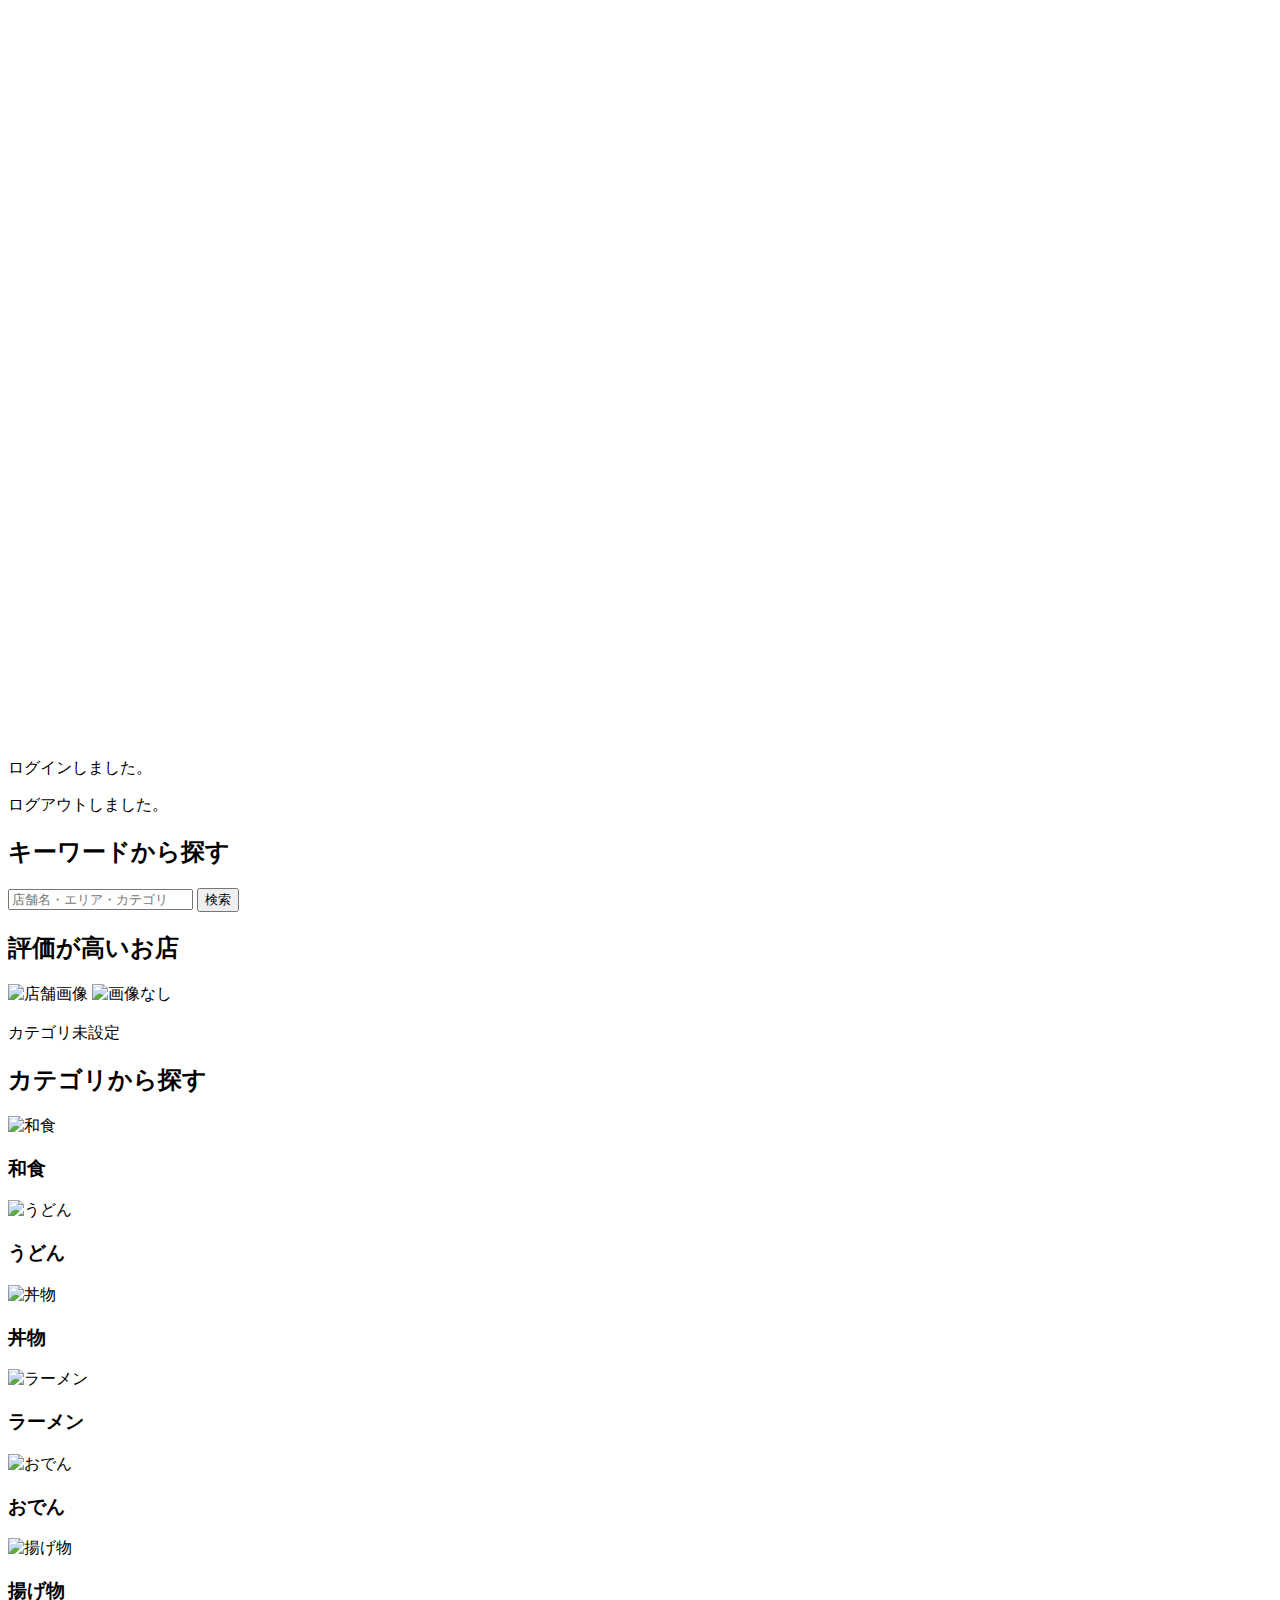
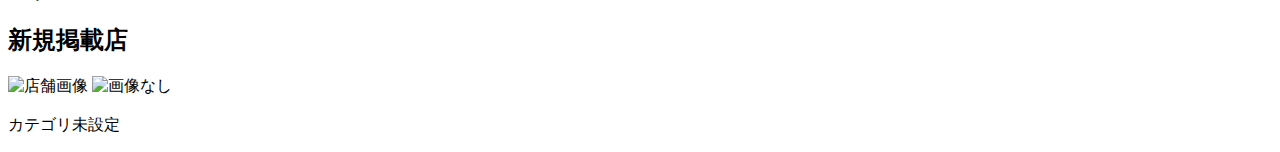
<file: springboot-tabelog-kadai/src/main/resources/templates/index.html>
<!DOCTYPE html>
<html xmlns:th="https://www.thymeleaf.org" xmlns:sec="http://www.thymeleaf.org/extras/spring-security">
    <head>
        <div th:replace="~{fragment :: meta}"></div>

        <div th:replace="~{fragment :: styles}"></div>

        <!-- Google Fonts -->
        <link href="https://fonts.googleapis.com/css2?family=Noto+Serif+JP:wght@400;600&display=swap" rel="stylesheet">

        <!-- Swiper -->
        <link rel="stylesheet" href="https://cdn.jsdelivr.net/npm/swiper@8/swiper-bundle.min.css">

        <title>NAGOYAMESHI</title>
    </head>
    <body>
        <div class="nagoyameshi-wrapper">
            <div th:replace="~{fragment :: header}"></div>

            <main>
                <div>
                    <div class="swiper nagoyameshi-swiper">
                        <div class="swiper-wrapper">
                            <div class="swiper-slide"><img th:src="@{/images/main1.jpg}"></div>
                            <div class="swiper-slide"><img th:src="@{/images/main2.jpg}"></div>
                            <div class="swiper-slide"><img th:src="@{/images/main3.jpg}"></div>
                            <div class="d-flex align-items-center nagoyameshi-overlay-background">
                                <div class="container nagoyameshi-container nagoyameshi-overlay-text">
                                    <h1 class="text-white nagoyameshi-catchphrase-heading">名古屋の“おいしい”を<br>もっと身近に。</h1>
                                    <p class="text-white nagoyameshi-catchphrase-paragraph">ここでしか味わえない、<br>名古屋のB級グルメを紹介します</p>
                                </div>
                            </div>
                        </div>
                    </div>
                </div>

                <div th:if="${param.loggedIn}" class="container nagoyameshi-container my-3">
                    <div class="alert alert-info">
                        <p class="mb-0">ログインしました。</p>
                    </div>
                </div>

                <div th:if="${param.loggedOut}" class="container nagoyameshi-container my-3">
                    <div class="alert alert-info">
                        <p class="mb-0">ログアウトしました。</p>
                    </div>
                </div>

                <div th:if="${successMessage}" class="container nagoyameshi-container my-3">
                    <div class="alert alert-info">
                        <span th:text="${successMessage}"></span>
                    </div>
                </div>

                <div th:if="${errorMessage}" class="container nagoyameshi-container my-3">
                    <div class="alert alert-danger">
                        <span th:text="${errorMessage}"></span>
                    </div>
                </div>

                <div class="bg-light mb-4 py-4">
                    <div class="container nagoyameshi-container">
                        <h2 class="mb-3">キーワードから探す</h2>
                        <form method="get" th:action="@{/restaurants}" class="nagoyameshi-user-search-box">
                            <div class="input-group">
                                <input type="text" class="form-control" placeholder="店舗名・エリア・カテゴリ" name="keyword">
                                <button type="submit" class="btn text-white shadow-sm nagoyameshi-btn">検索</button>
                            </div>
                        </form>
                    </div>
                </div>

                <div class="container nagoyameshi-container">
                    <h2 class="mb-3">評価が高いお店</h2>
                    <div class="row row-cols-xl-6 row-cols-md-3 row-cols-2 g-3 mb-5">
                        <div th:each="highlyRatedRestaurant : ${highlyRatedRestaurants}" class="col">
                            <a th:href="@{/restaurants/__${highlyRatedRestaurant.id}__}" class="link-dark nagoyameshi-card-link">
                                <div class="card h-100">
                                    <img th:unless="${highlyRatedRestaurant.image == null}" th:src="@{/storage/__${highlyRatedRestaurant.image}__}" class="card-img-top nagoyameshi-vertical-card-image" alt="店舗画像">
                                    <img th:if="${highlyRatedRestaurant.image == null}" th:src="@{/images/no_image.jpg}" class="card-img-top nagoyameshi-vertical-card-image" alt="画像なし">

                                    <div class="card-body">
                                        <h3 class="card-title" th:text="${highlyRatedRestaurant.name}"></h3>
                                        <div class="text-muted small mb-1">
                                            <th:block th:unless="${highlyRatedRestaurant.categoriesRestaurants.isEmpty()}">
                                                <th:block th:each="categoryRestaurant, stat : ${highlyRatedRestaurant.categoriesRestaurants}">
                                                    <div class="d-inline-block">
                                                        <span th:if="${stat.first}" th:text="${categoryRestaurant.category.name}"></span><span th:unless="${stat.first}" th:text="${' ' + categoryRestaurant.category.name}"></span>
                                                    </div>
                                                </th:block>
                                            </th:block>
                                            <span th:if="${highlyRatedRestaurant.categoriesRestaurants.isEmpty()}">カテゴリ未設定</span>
                                        </div>
                                        <p class="card-text">
                                            <th:block th:with="roundedScore=${T(java.lang.Math).round(highlyRatedRestaurant.getAverageScore() * 2.0)}">
                                                <span class="nagoyameshi-star-rating me-1" th:data-rate="${#numbers.formatDecimal(roundedScore / 2.0, 1, 'COMMA', 1, 'POINT')}"></span>
                                            </th:block>
                                            <span th:text="${#numbers.formatDecimal(highlyRatedRestaurant.getAverageScore(), 1, 'COMMA', 2, 'POINT')}"></span>
                                        </p>
                                    </div>
                                </div>
                            </a>
                        </div>
                    </div>

                    <h2 class="mb-3">カテゴリから探す</h2>
                    <div class="row row-cols-xl-6 row-cols-md-3 row-cols-2 g-3 mb-3">
                        <div class="col">
                            <a th:href="@{/restaurants(categoryId = ${washoku.id})}" class="nagoyameshi-card-link">
                                <div class="card text-white">
                                    <img th:src="@{/images/washoku.jpg}" class="card-img nagoyameshi-vertical-card-image" alt="和食">
                                    <div class="card-img-overlay d-flex justify-content-center align-items-center nagoyameshi-overlay-background">
                                        <h3 class="card-title nagoyameshi-category-name">和食</h3>
                                    </div>
                                </div>
                            </a>
                        </div>

                        <div class="col">
                            <a th:href="@{/restaurants(categoryId = ${udon.id})}" class="nagoyameshi-card-link">
                                <div class="card text-white">
                                    <img th:src="@{/images/udon.jpg}" class="card-img nagoyameshi-vertical-card-image" alt="うどん">
                                    <div class="card-img-overlay d-flex justify-content-center align-items-center nagoyameshi-overlay-background">
                                        <h3 class="card-title nagoyameshi-category-name">うどん</h3>
                                    </div>
                                </div>
                            </a>
                        </div>

                        <div class="col">
                            <a th:href="@{/restaurants(categoryId = ${don.id})}" class="nagoyameshi-card-link">
                                <div class="card text-white">
                                    <img th:src="@{/images/don.jpg}" class="card-img nagoyameshi-vertical-card-image" alt="丼物">
                                    <div class="card-img-overlay d-flex justify-content-center align-items-center nagoyameshi-overlay-background">
                                        <h3 class="card-title nagoyameshi-category-name">丼物</h3>
                                    </div>
                                </div>
                            </a>
                        </div>

                        <div class="col">
                            <a th:href="@{/restaurants(categoryId = ${ramen.id})}" class="nagoyameshi-card-link">
                                <div class="card text-white">
                                    <img th:src="@{/images/ramen.jpg}" class="card-img nagoyameshi-vertical-card-image" alt="ラーメン">
                                    <div class="card-img-overlay d-flex justify-content-center align-items-center nagoyameshi-overlay-background">
                                        <h3 class="card-title nagoyameshi-category-name">ラーメン</h3>
                                    </div>
                                </div>
                            </a>
                        </div>

                        <div class="col">
                            <a th:href="@{/restaurants(categoryId = ${oden.id})}" class="nagoyameshi-card-link">
                                <div class="card text-white">
                                    <img th:src="@{/images/oden.jpg}" class="card-img nagoyameshi-vertical-card-image" alt="おでん">
                                    <div class="card-img-overlay d-flex justify-content-center align-items-center nagoyameshi-overlay-background">
                                        <h3 class="card-title nagoyameshi-category-name">おでん</h3>
                                    </div>
                                </div>
                            </a>
                        </div>

                        <div class="col">
                            <a th:href="@{/restaurants(categoryId = ${fried.id})}" class="nagoyameshi-card-link">
                                <div class="card text-white">
                                    <img th:src="@{/images/fried.jpg}" class="card-img nagoyameshi-vertical-card-image" alt="揚げ物">
                                    <div class="card-img-overlay d-flex justify-content-center align-items-center nagoyameshi-overlay-background">
                                        <h3 class="card-title nagoyameshi-category-name">揚げ物</h3>
                                    </div>
                                </div>
                            </a>
                        </div>
                    </div>
                    <div class="mb-5">
                        <th:block th:each="category : ${categories}">
                            <th:block th:if="${!(category.name == '和食' || category.name == 'うどん' || category.name == '丼物' || category.name == 'ラーメン' || category.name == 'おでん' || category.name == '揚げ物')}">
                                <a th:href="@{/restaurants(categoryId = ${category.id})}" class="btn btn-outline-secondary btn-sm me-1 mb-2" th:text="${category.name}"></a>
                            </th:block>
                        </th:block>
                    </div>

                    <h2 class="mb-3">新規掲載店</h2>
                    <div class="row row-cols-xl-6 row-cols-md-3 row-cols-2 g-3 mb-5">
                        <div th:each="newRestaurant : ${newRestaurants}" class="col">
                            <a th:href="@{/restaurants/__${newRestaurant.id}__}" class="link-dark nagoyameshi-card-link">
                                <div class="card h-100">
                                    <img th:unless="${newRestaurant.image == null}" th:src="@{/storage/__${newRestaurant.image}__}" class="card-img-top nagoyameshi-vertical-card-image" alt="店舗画像">
                                    <img th:if="${newRestaurant.image == null}" th:src="@{/images/no_image.jpg}" class="card-img-top nagoyameshi-vertical-card-image" alt="画像なし">

                                    <div class="card-body">
                                        <h3 class="card-title" th:text="${newRestaurant.name}"></h3>
                                        <div class="text-muted small mb-1">
                                            <th:block th:unless="${newRestaurant.categoriesRestaurants.isEmpty()}">
                                                <th:block th:each="categoryRestaurant, stat : ${newRestaurant.categoriesRestaurants}">
                                                    <div class="d-inline-block">
                                                        <span th:if="${stat.first}" th:text="${categoryRestaurant.category.name}"></span><span th:unless="${stat.first}" th:text="${' ' + categoryRestaurant.category.name}"></span>
                                                    </div>
                                                </th:block>
                                            </th:block>
                                            <span th:if="${newRestaurant.categoriesRestaurants.isEmpty()}">カテゴリ未設定</span>
                                        </div>
                                        <p class="card-text" th:text="${#strings.abbreviate(newRestaurant.description, 20)}"></p>
                                    </div>
                                </div>
                            </a>
                        </div>
                    </div>
                </div>
            </main>

            <div th:replace="~{fragment :: footer}"></div>
        </div>

        <div th:replace="~{fragment :: scripts}"></div>

        <!-- Swiper -->
        <script src="https://cdn.jsdelivr.net/npm/swiper@8/swiper-bundle.min.js"></script>
        <script th:src="@{/js/carousel.js}"></script>
    </body>
</html>
</file>
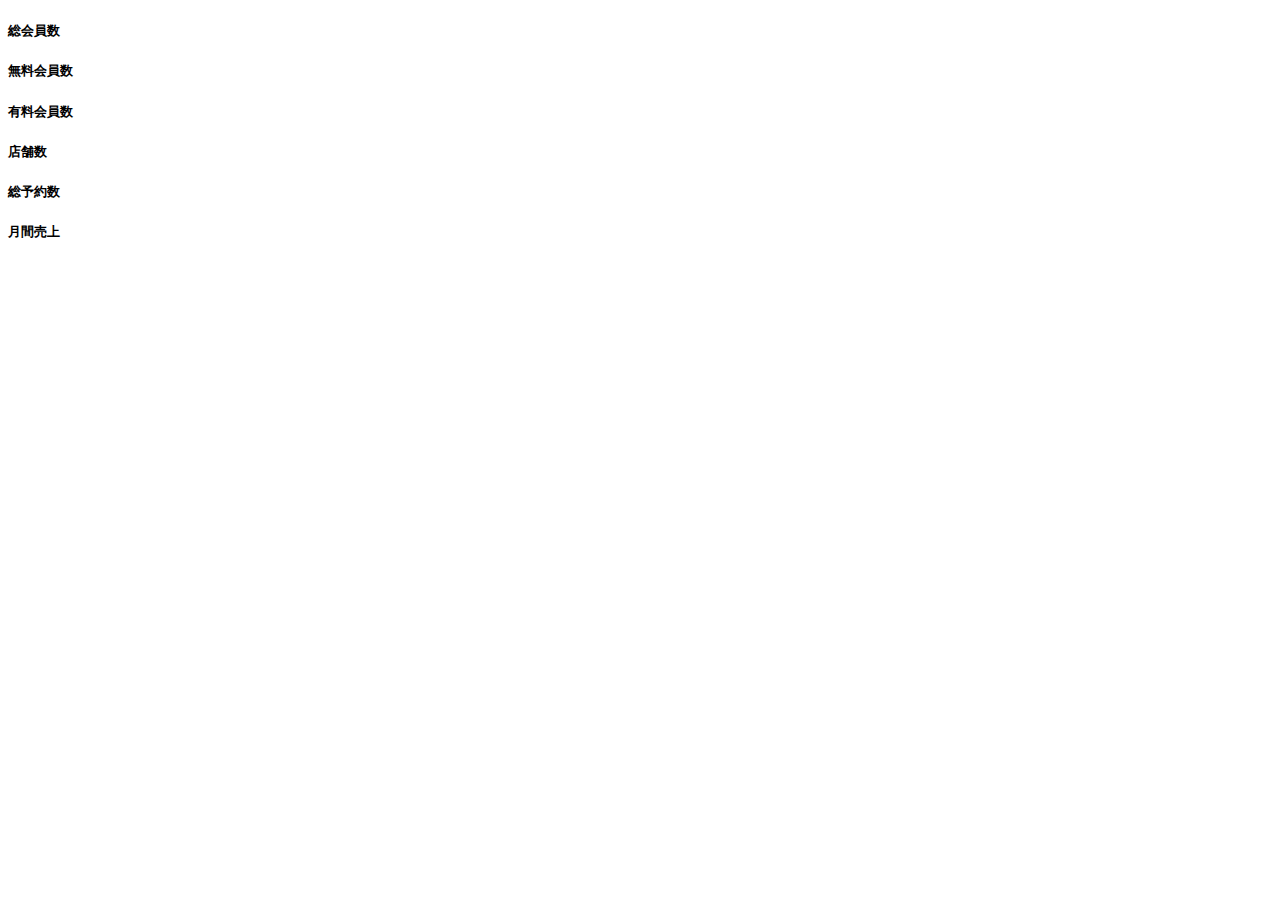
<file: springboot-tabelog-kadai/src/main/resources/templates/admin/index.html>
<!DOCTYPE html>
<html xmlns:th="https://www.thymeleaf.org" xmlns:sec="http://www.thymeleaf.org/extras/spring-security">
    <head>
        <div th:replace="~{fragment :: meta}"></div>

        <div th:replace="~{fragment :: styles}"></div>

        <title>NAGOYAMESHI</title>
    </head>
    <body>
        <div class="nagoyameshi-wrapper">
            <div th:replace="~{fragment :: header}"></div>

            <main>
                <div class="container py-4 nagoyameshi-container">
                    <div class="row justify-content-center">
                        <div th:replace="~{fragment :: sidebar}"></div>

                        <div class="col container">
                            <div class="row justify-content-center">
                                <div class="col-xxl-9 col-xl-10 col-lg-11">
                                    <div class="row row-cols-md-3 row-cols-2 g-3 mb-5">
                                        <div class="col">
                                            <div class="card bg-light">
                                                <div class="card-body text-center">
                                                    <h5 class="card-title">総会員数</h5>
                                                    <p class="card-text" th:text="${totalMembers + '名'}"></p>
                                                </div>
                                            </div>
                                        </div>
                                        <div class="col">
                                            <div class="card bg-light">
                                                <div class="card-body text-center">
                                                    <h5 class="card-title">無料会員数</h5>
                                                    <p class="card-text" th:text="${totalFreeMembers + '名'}"></p>
                                                </div>
                                            </div>
                                        </div>
                                        <div class="col">
                                            <div class="card bg-light">
                                                <div class="card-body text-center">
                                                    <h5 class="card-title">有料会員数</h5>
                                                    <p class="card-text" th:text="${totalPaidMembers + '名'}"></p>
                                                </div>
                                            </div>
                                        </div>
                                        <div class="col">
                                            <div class="card bg-light">
                                                <div class="card-body text-center">
                                                    <h5 class="card-title">店舗数</h5>
                                                    <p class="card-text" th:text="${totalRestaurants + '件'}"></p>
                                                </div>
                                            </div>
                                        </div>
                                        <div class="col">
                                            <div class="card bg-light">
                                                <div class="card-body text-center">
                                                    <h5 class="card-title">総予約数</h5>
                                                    <p class="card-text" th:text="${totalReservations + '件'}"></p>
                                                </div>
                                            </div>
                                        </div>
                                        <div class="col">
                                            <div class="card bg-light">
                                                <div class="card-body text-center">
                                                    <h5 class="card-title">月間売上</h5>
                                                    <p class="card-text" th:text="${#numbers.formatInteger(salesForThisMonth, 1, 'COMMA') + '円'}"></p>
                                                </div>
                                            </div>
                                        </div>
                                    </div>
                                </div>
                            </div>
                        </div>
                    </div>
                </div>
            </main>

            <div th:replace="~{fragment :: footer}"></div>
        </div>

        <div th:replace="~{fragment :: scripts}"></div>
    </body>
</html>
</file>
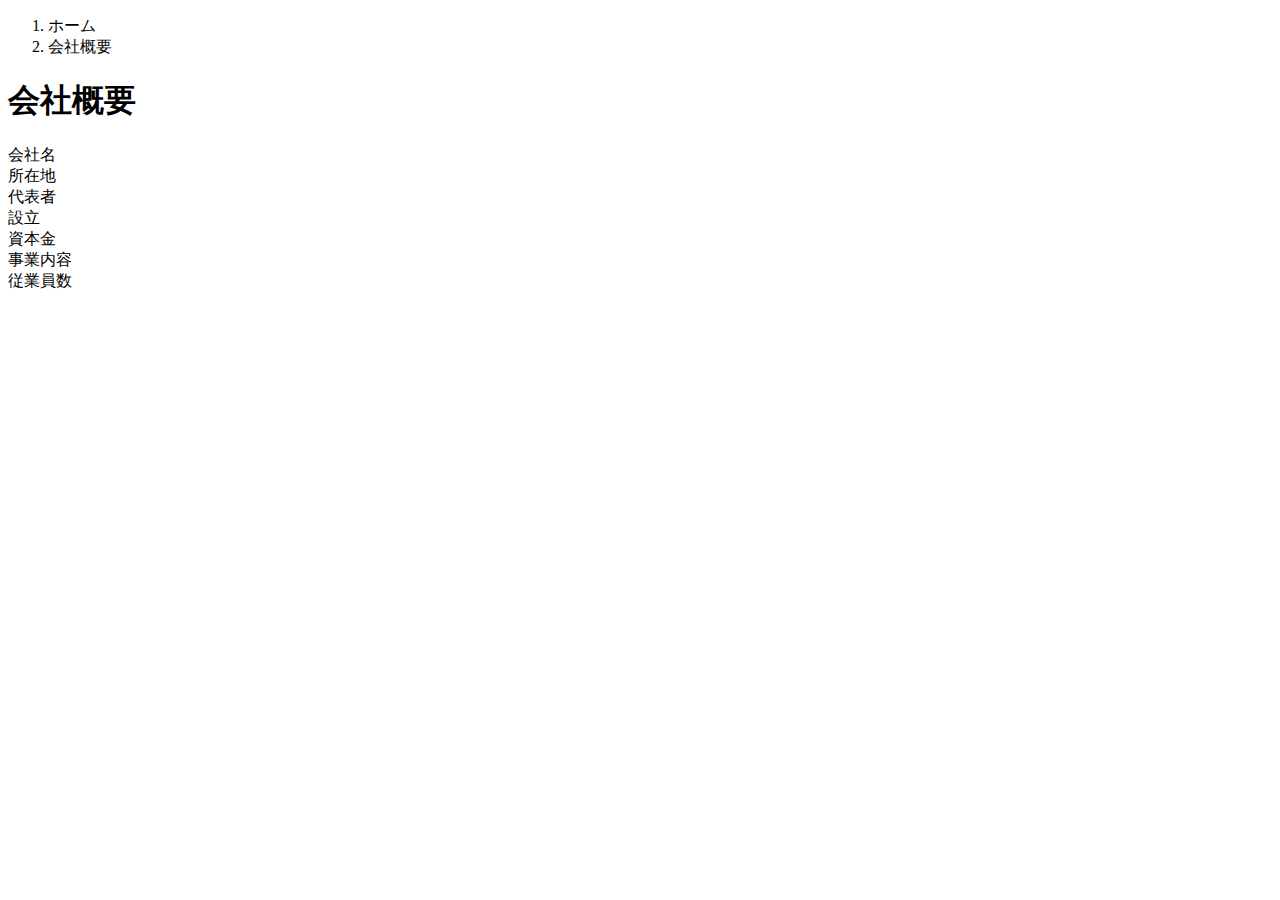
<file: springboot-tabelog-kadai/src/main/resources/templates/company/index.html>
<!DOCTYPE html>
<html xmlns:th="https://www.thymeleaf.org" xmlns:sec="http://www.thymeleaf.org/extras/spring-security">
    <head>
        <div th:replace="~{fragment :: meta}"></div>

        <div th:replace="~{fragment :: styles}"></div>

        <title>会社概要</title>
    </head>
    <body>
        <div class="nagoyameshi-wrapper">
            <div th:replace="~{fragment :: header}"></div>

            <main>
                <div class="container nagoyameshi-container pb-5">
                    <div class="row justify-content-center">
                        <div class="col-xxl-6 col-xl-7 col-lg-8 col-md-10">
                            <nav class="my-3" style="--bs-breadcrumb-divider: '>';" aria-label="breadcrumb">
                                <ol class="breadcrumb mb-0">
                                    <li class="breadcrumb-item"><a th:href="@{/}">ホーム</a></li>
                                    <li class="breadcrumb-item active" aria-current="page">会社概要</li>
                                </ol>
                            </nav>

                            <h1 class="mb-4 text-center">会社概要</h1>

                            <div class="container mb-4">
                                <div class="row pb-2 mb-2 border-bottom">
                                    <div class="col-3">
                                        <span class="fw-bold">会社名</span>
                                    </div>

                                    <div class="col">
                                        <span th:text="${company.name}"></span>
                                    </div>
                                </div>

                                <div class="row pb-2 mb-2 border-bottom">
                                    <div class="col-3">
                                        <span class="fw-bold">所在地</span>
                                    </div>

                                    <div class="col">
                                        <span th:text="${'〒' + #strings.substring(company.postalCode, 0, 3) + '-' + #strings.substring(company.postalCode, 3) + ' ' + company.address}"></span>
                                    </div>
                                </div>

                                <div class="row pb-2 mb-2 border-bottom">
                                    <div class="col-3">
                                        <span class="fw-bold">代表者</span>
                                    </div>

                                    <div class="col">
                                        <span th:text="${company.representative}"></span>
                                    </div>
                                </div>

                                <div class="row pb-2 mb-2 border-bottom">
                                    <div class="col-3">
                                        <span class="fw-bold">設立</span>
                                    </div>

                                    <div class="col">
                                        <span th:text="${company.establishmentDate}"></span>
                                    </div>
                                </div>

                                <div class="row pb-2 mb-2 border-bottom">
                                    <div class="col-3">
                                        <span class="fw-bold">資本金</span>
                                    </div>

                                    <div class="col">
                                        <span th:text="${company.capital}"></span>
                                    </div>
                                </div>

                                <div class="row pb-2 mb-2 border-bottom">
                                    <div class="col-3">
                                        <span class="fw-bold">事業内容</span>
                                    </div>

                                    <div class="col">
                                        <span th:text="${company.business}"></span>
                                    </div>
                                </div>

                                <div class="row pb-2 mb-2 border-bottom">
                                    <div class="col-3">
                                        <span class="fw-bold">従業員数</span>
                                    </div>

                                    <div class="col">
                                        <span th:text="${company.numberOfEmployees}"></span>
                                    </div>
                                </div>
                            </div>
                        </div>
                    </div>
                </div>
            </main>

            <div th:replace="~{fragment :: footer}"></div>
        </div>

        <div th:replace="~{fragment :: scripts}"></div>
    </body>
</html>
</file>
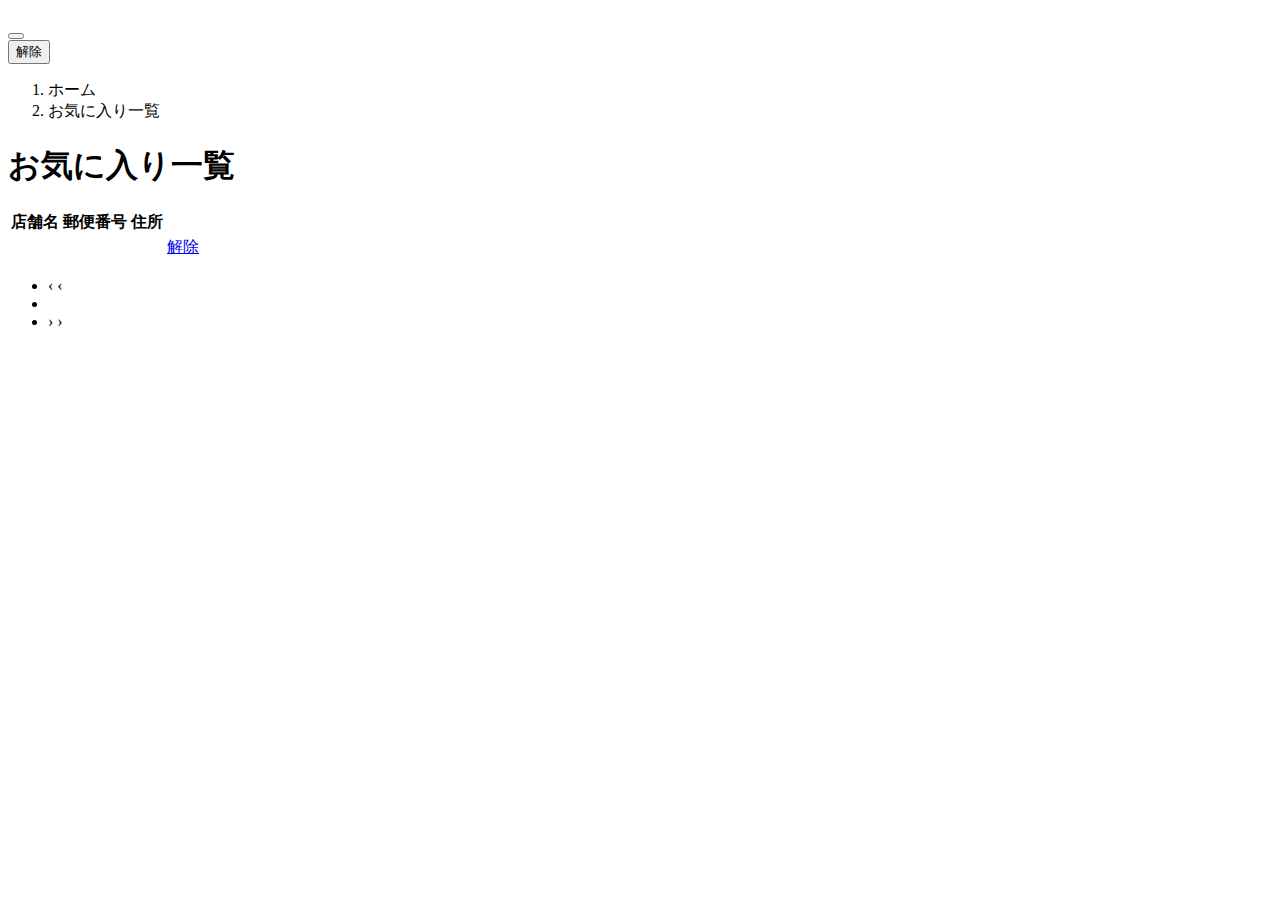
<file: springboot-tabelog-kadai/src/main/resources/templates/favorites/index.html>
<!DOCTYPE html>
<html xmlns:th="https://www.thymeleaf.org" xmlns:sec="http://www.thymeleaf.org/extras/spring-security">
    <head>
        <div th:replace="~{fragment :: meta}"></div>

        <div th:replace="~{fragment :: styles}"></div>

        <title>お気に入り一覧</title>
    </head>
    <body>
        <div class="nagoyameshi-wrapper">
            <div th:replace="~{fragment :: header}"></div>

            <main>
                <!-- お気に入りの解除用モーダル -->
                <div class="modal fade" id="removeFavoriteModal" tabindex="-1" aria-labelledby="removeFavoriteModalLabel">
                    <div class="modal-dialog">
                        <div class="modal-content">
                            <div class="modal-header">
                                <h5 class="modal-title" id="removeFavoriteModalLabel"></h5>
                                <button type="button" class="btn-close" data-bs-dismiss="modal" aria-label="閉じる"></button>
                            </div>
                            <div class="modal-footer">
                                <form method="post" action="" name="removeFavoriteForm">
                                    <input type="hidden" name="_csrf" th:value="${_csrf.token}"/>
                                    <button type="submit" class="btn text-white shadow-sm nagoyameshi-btn-danger">解除</button>
                                </form>
                            </div>
                        </div>
                    </div>
                </div>
                <div class="container nagoyameshi-container pb-5">
                    <div class="row justify-content-center">
                        <div class="col-xxl-7 col-xl-8 col-lg-9 col-md-11">
                            <nav class="my-3" style="--bs-breadcrumb-divider: '>';" aria-label="breadcrumb">
                                <ol class="breadcrumb mb-0">
                                    <li class="breadcrumb-item"><a th:href="@{/}">ホーム</a></li>
                                    <li class="breadcrumb-item active" aria-current="page">お気に入り一覧</li>
                                </ol>
                            </nav>

                            <h1 class="mb-3 text-center">お気に入り一覧</h1>

                            <div th:if="${successMessage}" class="alert alert-info">
                                <span th:text="${successMessage}"></span>
                            </div>

                            <div th:if="${errorMessage}" class="alert alert-danger">
                                <span th:text="${errorMessage}"></span>
                            </div>

                            <table class="table">
                                <thead>
                                    <tr>
                                        <th scope="col">店舗名</th>
                                        <th scope="col">郵便番号</th>
                                        <th scope="col">住所</th>
                                        <th scope="col"></th>
                                    </tr>
                                </thead>
                                <tbody>
                                    <tr th:each="favorite : ${favoritePage}">
                                        <td>
                                            <a th:href="@{/restaurants/__${favorite.restaurant.id}__}" th:text="${favorite.restaurant.name}"></a>
                                        </td>
                                        <td th:text="${#strings.substring(favorite.restaurant.postalCode, 0, 3) + '-' + #strings.substring(favorite.restaurant.postalCode, 3)}"></td>
                                        <td th:text="${favorite.restaurant.address}"></td>
                                        <td>
                                            <a href="#" class="link-secondary" data-bs-toggle="modal" data-bs-target="#removeFavoriteModal" th:data-favorite-id="${favorite.id}" th:data-restaurant-name="${favorite.restaurant.name}">解除</a>
                                        </td>
                                    </tr>
                                </tbody>
                            </table>

                            <!-- ページネーション -->
                            <div th:if="${favoritePage.getTotalPages() > 1}" class="d-flex justify-content-center">
                                <nav aria-label="お気に入り一覧ページ">
                                    <ul class="pagination">
                                        <li class="page-item">
                                            <span th:if="${favoritePage.isFirst()}" class="page-link disabled">‹</span>
                                            <a th:unless="${favoritePage.isFirst()}" th:href="@{/favorites(page = ${favoritePage.getNumber() - 1})}" class="page-link nagoyameshi-page-link">‹</a>
                                        </li>
                                        <li th:each="i : ${#numbers.sequence(0, favoritePage.getTotalPages() - 1)}" class="page-item">
                                            <span th:if="${i == favoritePage.getNumber()}" class="page-link active nagoyameshi-active" th:text="${i + 1}"></span>
                                            <a th:unless="${i == favoritePage.getNumber()}" th:href="@{/favorites(page = ${i})}" class="page-link nagoyameshi-page-link" th:text="${i + 1}"></a>
                                        </li>
                                        <li class="page-item">
                                            <span th:if="${favoritePage.isLast()}" class="page-link disabled">›</span>
                                            <a th:unless="${favoritePage.isLast()}" th:href="@{/favorites(page = ${favoritePage.getNumber() + 1})}" class="page-link nagoyameshi-page-link">›</a>
                                        </li>
                                    </ul>
                                </nav>
                            </div>

                        </div>
                    </div>
                </div>
            </main>

            <div th:replace="~{fragment :: footer}"></div>
        </div>

        <div th:replace="~{fragment :: scripts}"></div>
        <script th:src="@{/js/favorite-modal.js}"></script>
  </body>
</html>
</file>
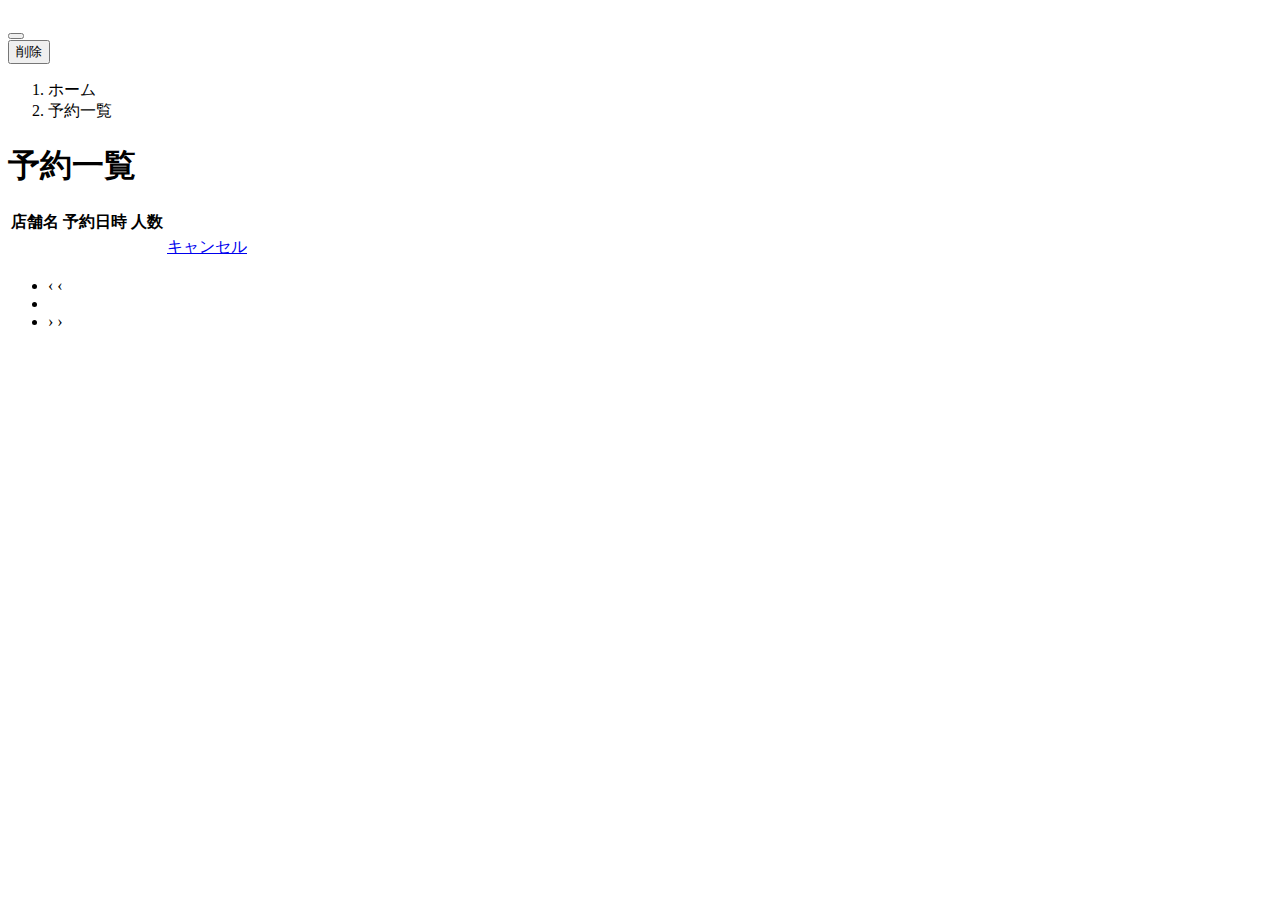
<file: springboot-tabelog-kadai/src/main/resources/templates/reservations/index.html>
<!DOCTYPE html>
<html xmlns:th="https://www.thymeleaf.org" xmlns:sec="http://www.thymeleaf.org/extras/spring-security">
    <head>
        <div th:replace="~{fragment :: meta}"></div>

        <div th:replace="~{fragment :: styles}"></div>

        <title>予約一覧</title>
    </head>
    <body>
        <div class="nagoyameshi-wrapper">
            <div th:replace="~{fragment :: header}"></div>

            <main>
                <!-- 予約のキャンセル用モーダル -->
                <div class="modal fade" id="cancelReservationModal" tabindex="-1" aria-labelledby="cancelReservationModalLabel">
                    <div class="modal-dialog">
                        <div class="modal-content">
                            <div class="modal-header">
                                <h5 class="modal-title" id="cancelReservationModalLabel"></h5>
                                <button type="button" class="btn-close" data-bs-dismiss="modal" aria-label="閉じる"></button>
                            </div>
                            <div class="modal-footer">
                                <form method="post" action="" name="cancelReservationForm">
                                    <input type="hidden" name="_csrf" th:value="${_csrf.token}"/>
                                    <button type="submit" class="btn text-white shadow-sm nagoyameshi-btn-danger">削除</button>
                                </form>
                            </div>
                        </div>
                    </div>
                </div>
                <div class="container nagoyameshi-container pb-5">
                    <div class="row justify-content-center">
                        <div class="col-xxl-6 col-xl-7 col-lg-8 col-md-10">
                            <nav class="my-3" style="--bs-breadcrumb-divider: '>';" aria-label="breadcrumb">
                                <ol class="breadcrumb mb-0">
                                    <li class="breadcrumb-item"><a th:href="@{/}">ホーム</a></li>
                                    <li class="breadcrumb-item active" aria-current="page">予約一覧</li>
                                </ol>
                            </nav>

                            <h1 class="mb-3 text-center">予約一覧</h1>

                            <div th:if="${successMessage}" class="alert alert-info">
                                <span th:text="${successMessage}"></span>
                            </div>

                            <div th:if="${errorMessage}" class="alert alert-danger">
                                <span th:text="${errorMessage}"></span>
                            </div>

                            <table class="table">
                                <thead>
                                    <tr>
                                        <th scope="col">店舗名</th>
                                        <th scope="col">予約日時</th>
                                        <th scope="col">人数</th>
                                        <th scope="col"></th>
                                    </tr>
                                </thead>
                                <tbody>
                                    <tr th:each="reservation : ${reservationPage}">
                                        <td>
                                            <a th:href="@{/restaurants/__${reservation.restaurant.id}__}" th:text="${reservation.restaurant.name}"></a>
                                        </td>
                                        <td th:text="${#temporals.format(reservation.reservedDatetime, 'yyyy年M月d日 H時mm分')}"></td>
                                        <td th:text="${reservation.numberOfPeople + '名'}"></td>
                                        <td>
                                            <a th:if="${reservation.reservedDatetime.isAfter(currentDateTime)}"
                                               href="#"
                                               class="link-secondary"
                                               data-bs-toggle="modal"
                                               data-bs-target="#cancelReservationModal"
                                               th:data-reservation-id="${reservation.id}"
                                               th:data-restaurant-name="${reservation.restaurant.name}">キャンセル</a>
                                        </td>
                                    </tr>
                                </tbody>
                            </table>

                            <!-- ページネーション -->
                            <div th:if="${reservationPage.getTotalPages() > 1}" class="d-flex justify-content-center">
                                <nav aria-label="予約一覧ページ">
                                    <ul class="pagination">
                                        <li class="page-item">
                                            <span th:if="${reservationPage.isFirst()}" class="page-link disabled">‹</span>
                                            <a th:unless="${reservationPage.isFirst()}" th:href="@{/reservations(page = ${reservationPage.getNumber() - 1})}" class="page-link nagoyameshi-page-link">‹</a>
                                        </li>
                                        <li th:each="i : ${#numbers.sequence(0, reservationPage.getTotalPages() - 1)}" class="page-item">
                                            <span th:if="${i == reservationPage.getNumber()}" class="page-link active nagoyameshi-active" th:text="${i + 1}"></span>
                                            <a th:unless="${i == reservationPage.getNumber()}" th:href="@{/reservations(page = ${i})}" class="page-link nagoyameshi-page-link" th:text="${i + 1}"></a>
                                        </li>
                                        <li class="page-item">
                                            <span th:if="${reservationPage.isLast()}" class="page-link disabled">›</span>
                                            <a th:unless="${reservationPage.isLast()}" th:href="@{/reservations(page = ${reservationPage.getNumber() + 1})}" class="page-link nagoyameshi-page-link">›</a>
                                        </li>
                                    </ul>
                                </nav>
                            </div>

                        </div>
                    </div>
                </div>
            </main>

            <div th:replace="~{fragment :: footer}"></div>
        </div>

        <div th:replace="~{fragment :: scripts}"></div>
        <script th:src="@{/js/reservation-modal.js}"></script>
  </body>
</html>
</file>
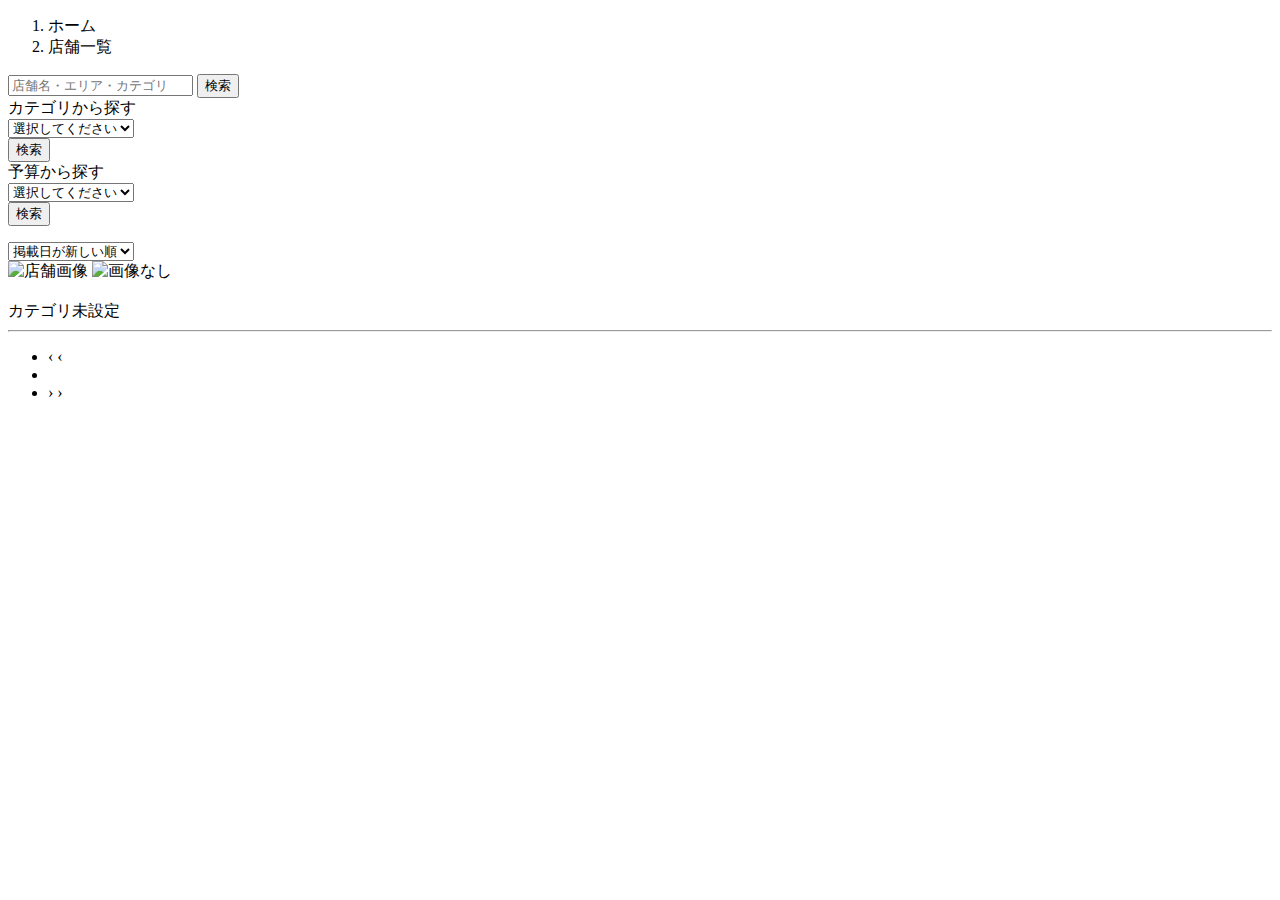
<file: springboot-tabelog-kadai/src/main/resources/templates/restaurants/index.html>
<!DOCTYPE html>
<html xmlns:th="https://www.thymeleaf.org" xmlns:sec="http://www.thymeleaf.org/extras/spring-security">
    <head>
        <div th:replace="~{fragment :: meta}"></div>

        <div th:replace="~{fragment :: styles}"></div>

        <title>店舗一覧</title>
    </head>
    <body>
        <div class="nagoyameshi-wrapper">
            <div th:replace="~{fragment :: header}"></div>

            <main>
                <div class="container nagoyameshi-container pb-5">
                    <div class="row justify-content-center">
                        <nav class="my-3" style="--bs-breadcrumb-divider: '>';" aria-label="breadcrumb">
                            <ol class="breadcrumb mb-0">
                                <li class="breadcrumb-item"><a th:href="@{/}">ホーム</a></li>
                                <li class="breadcrumb-item active" aria-current="page">店舗一覧</li>
                            </ol>
                        </nav>

                        <div class="col-xl-3 col-lg-4 col-md-12">
                            <form method="get" th:action="@{/restaurants}" class="w-100 mb-3">
                                <div class="input-group">
                                    <input type="text" class="form-control" name="keyword" th:value="${keyword}" placeholder="店舗名・エリア・カテゴリ">
                                    <button type="submit" class="btn text-white shadow-sm nagoyameshi-btn">検索</button>
                                </div>
                            </form>

                            <div class="card mb-3">
                                <div class="card-header">
                                    カテゴリから探す
                                </div>
                                <div class="card-body">
                                    <form method="get" th:action="@{/restaurants}" class="w-100">
                                        <div class="form-group mb-3">
                                            <select class="form-control form-select" name="categoryId" required>
                                                <option value="" hidden>選択してください</option>
                                                <option th:each="category : ${categories}"
                                                        th:value="${category.id}"
                                                        th:selected="${category.id == categoryId}"
                                                        th:text="${category.name}"></option>
                                            </select>
                                        </div>
                                        <div class="form-group">
                                            <button type="submit" class="btn text-white shadow-sm w-100 nagoyameshi-btn">検索</button>
                                        </div>
                                    </form>
                                </div>
                            </div>

                            <div class="card mb-3">
                                <div class="card-header">
                                    予算から探す
                                </div>
                                <div class="card-body">
                                    <form method="get" th:action="@{/restaurants}" class="w-100">
                                        <div class="form-group mb-3">
                                            <select class="form-control form-select" name="price" required>
                                                <option value="" hidden>選択してください</option>
                                                <th:block th:each="i : ${#numbers.sequence(0, 19)}">
                                                    <th:block th:with="optionPrice=${500 + (500 * i)}">
                                                        <option th:value="${optionPrice}" th:selected="${optionPrice == price}" th:text="${#numbers.formatInteger(optionPrice, 1, 'COMMA') + '円'}"></option>
                                                    </th:block>
                                                </th:block>
                                            </select>
                                        </div>
                                        <div class="form-group">
                                            <button type="submit" class="btn text-white shadow-sm w-100 nagoyameshi-btn">検索</button>
                                        </div>
                                    </form>
                                </div>
                            </div>
                        </div>

                        <div class="col">
                            <div th:if="${errorMessage}" class="alert alert-danger">
                                <span th:text="${errorMessage}"></span>
                            </div>

                            <div class="d-flex justify-content-between flex-wrap">
                                <p class="fs-5 mb-3">
                                    <span th:text="${#numbers.formatInteger(restaurantPage.getTotalElements(), 1, 'COMMA') + '件の店舗が見つかりました'}"></span>
                                    <span th:if="${restaurantPage.getTotalElements() > 15}" class="fs-6">
                                    <span th:unless="${restaurantPage.isLast()}" th:text="${'（' + (15 * (restaurantPage.getNumber() + 1) - 14) + '～' + (15 * (restaurantPage.getNumber() + 1)) + '件)'}"></span>
                                    <span th:if="${restaurantPage.isLast()}" th:text="${'（' + (15 * (restaurantPage.getNumber()) + 1) + '～' + restaurantPage.getTotalElements() + '件)'}"></span>
                                </p>
                                <form method="get" th:action="@{/restaurants}" class="mb-3 nagoyameshi-sort-box">
                                    <input th:if="${keyword}" type="hidden" name="keyword" th:value="${keyword}">
                                    <input th:if="${categoryId}" type="hidden" name="categoryId" th:value="${categoryId}">
                                    <input th:if="${price}" type="hidden" name="price" th:value="${price}">
                                    <select class="form-select form-select-sm" name="order" onChange="this.form.submit();">
                                        <option value="createdAtDesc" th:selected="${order == 'createdAtDesc' || order == null}">掲載日が新しい順</option>
                                        <option value="lowestPriceAsc" th:selected="${order == 'lowestPriceAsc'}">価格が安い順</option>
                                        <option value="ratingDesc" th:selected="${order == 'ratingDesc'}">評価が高い順</option>
                                        <option value="popularDesc" th:selected="${order == 'popularDesc'}">予約数が多い順</option>
                                    </select>
                                </form>
                            </div>

                            <div class="mb-3" th:each="restaurant : ${restaurantPage}">
                                <a th:href="@{/restaurants/__${restaurant.id}__}" class="link-dark nagoyameshi-card-link">
                                    <div class="card h-100">
                                        <div class="row g-0">
                                            <div class="col-md-4">
                                                <img th:unless="${restaurant.image == null}" th:src="@{/storage/__${restaurant.image}__}" class="card-img-top nagoyameshi-horizontal-card-image" alt="店舗画像">
                                                <img th:if="${restaurant.image == null}" th:src="@{/images/no_image.jpg}" class="card-img-top nagoyameshi-horizontal-card-image" alt="画像なし">
                                            </div>
                                            <div class="col-md-8">
                                                <div class="card-body">
                                                    <h3 class="card-title" th:text="${restaurant.name}"></h3>
                                                    <div class="col d-flex text-secondary">
                                                        <th:block th:unless="${restaurant.categoriesRestaurants.isEmpty()}">
                                                            <th:block th:each="categoryRestaurant, stat : ${restaurant.categoriesRestaurants}">
                                                                <div>
                                                                    <span th:if="${stat.first}" th:text="${categoryRestaurant.category.name}"></span><span th:unless="${stat.first}" th:text="${'、' + categoryRestaurant.category.name}"></span>
                                                                </div>
                                                            </th:block>
                                                        </th:block>
                                                        <span th:if="${restaurant.categoriesRestaurants.isEmpty()}">カテゴリ未設定</span>
                                                    </div>
                                                    <hr class="my-2">
                                                    <p class="mb-1">
                                                        <th:block th:with="roundedScore=${T(java.lang.Math).round(restaurant.getAverageScore() * 2.0)}">
                                                            <span class="nagoyameshi-star-rating me-1" th:data-rate="${#numbers.formatDecimal(roundedScore / 2.0, 1, 'COMMA', 1, 'POINT')}"></span>
                                                        </th:block>
                                                        <span th:text="${#numbers.formatDecimal(restaurant.getAverageScore(), 1, 'COMMA', 2, 'POINT')}"></span><span th:text="${'（' + restaurant.reviews.size() + '件）'}"></span>
                                                    </p>
                                                    <div class="mb-1">
                                                        <span th:text="${#numbers.formatInteger(restaurant.lowestPrice, 1, 'COMMA') + '円～' + #numbers.formatInteger(restaurant.highestPrice, 1, 'COMMA') + '円'}"></span>
                                                    </div>
                                                    <p class="card-text" th:text="${#strings.abbreviate(restaurant.description, 76)}"></p>
                                                </div>
                                            </div>
                                        </div>
                                    </div>
                                </a>
                            </div>

                            <!-- ページネーション -->
                            <div th:if="${restaurantPage.getTotalPages() > 1}" class="d-flex justify-content-center">
                                <nav aria-label="店舗一覧ページ">
                                    <ul class="pagination">
                                        <li class="page-item">
                                            <span th:if="${restaurantPage.isFirst()}" class="page-link disabled">‹</span>
                                            <a th:unless="${restaurantPage.isFirst()}" th:href="@{/restaurants(page = ${restaurantPage.getNumber() - 1}, keyword = ${keyword}, categoryId = ${categoryId}, price = ${price}, order = ${order})}" class="page-link nagoyameshi-page-link">‹</a>
                                        </li>
                                        <li th:each="i : ${#numbers.sequence(0, restaurantPage.getTotalPages() - 1)}" class="page-item">
                                            <span th:if="${i == restaurantPage.getNumber()}" class="page-link active nagoyameshi-active" th:text="${i + 1}"></span>
                                            <a th:unless="${i == restaurantPage.getNumber()}" th:href="@{/restaurants(page = ${i}, keyword = ${keyword}, categoryId = ${categoryId}, price = ${price}, order = ${order})}" class="page-link nagoyameshi-page-link" th:text="${i + 1}"></a>
                                        </li>
                                        <li class="page-item">
                                            <span th:if="${restaurantPage.isLast()}" class="page-link disabled">›</span>
                                            <a th:unless="${restaurantPage.isLast()}" th:href="@{/restaurants(page = ${restaurantPage.getNumber() + 1}, keyword = ${keyword}, categoryId = ${categoryId}, price = ${price}, order = ${order})}" class="page-link nagoyameshi-page-link">›</a>
                                        </li>
                                    </ul>
                                </nav>
                            </div>
                        </div>
                    </div>
                </div>
            </main>

            <div th:replace="~{fragment :: footer}"></div>
        </div>

        <div th:replace="~{fragment :: scripts}"></div>
  </body>
</html>
</file>
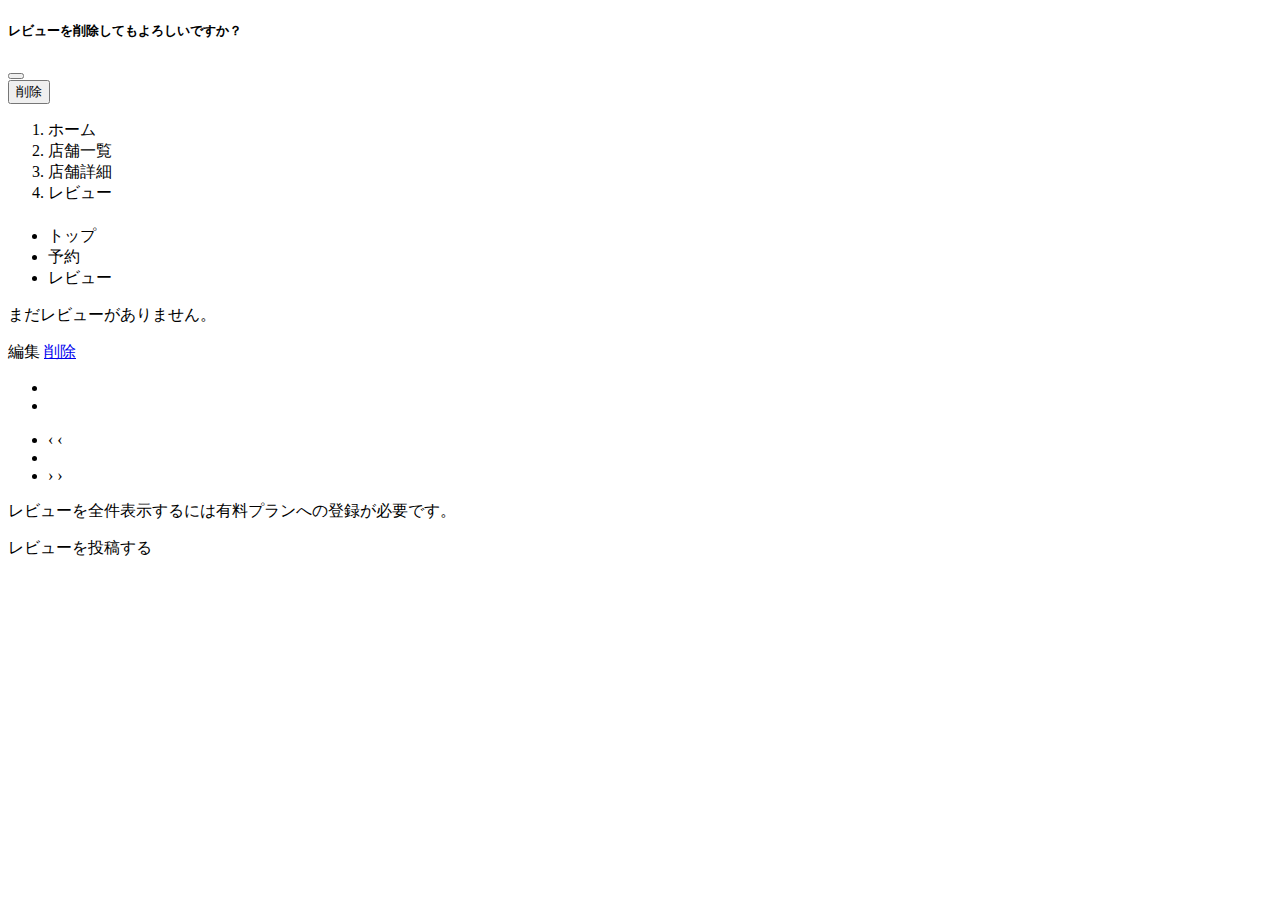
<file: springboot-tabelog-kadai/src/main/resources/templates/reviews/index.html>
<!DOCTYPE html>
<html xmlns:th="https://www.thymeleaf.org" xmlns:sec="http://www.thymeleaf.org/extras/spring-security">
    <head>
        <div th:replace="~{fragment :: meta}"></div>

        <div th:replace="~{fragment :: styles}"></div>

        <title>レビュー</title>
    </head>
    <body>
        <div class="nagoyameshi-wrapper">
            <div th:replace="~{fragment :: header}"></div>

            <main>
                <!-- レビューの削除用モーダル -->
                <div class="modal fade" id="deleteReviewModal" tabindex="-1" aria-labelledby="deleteReviewModalLabel">
                    <div class="modal-dialog">
                        <div class="modal-content">
                            <div class="modal-header">
                                <h5 class="modal-title" id="deleteReviewModalLabel">レビューを削除してもよろしいですか？</h5>
                                <button type="button" class="btn-close" data-bs-dismiss="modal" aria-label="閉じる"></button>
                            </div>
                            <div class="modal-footer">
                                <form method="post"action="" name="deleteReviewForm">
                                    <input type="hidden" name="_csrf" th:value="${_csrf.token}"/>
                                    <button type="submit" class="btn text-white shadow-sm nagoyameshi-btn-danger">削除</button>
                                </form>
                            </div>
                        </div>
                    </div>
                </div>

                <div class="container nagoyameshi-container pb-5">
                    <div class="row justify-content-center">
                        <div class="col-xxl-6 col-xl-7 col-lg-8 col-md-10">
                            <nav class="my-3" style="--bs-breadcrumb-divider: '>';" aria-label="breadcrumb">
                                <ol class="breadcrumb mb-0">
                                    <li class="breadcrumb-item"><a th:href="@{/}">ホーム</a></li>
                                    <li class="breadcrumb-item"><a th:href="@{/restaurants}">店舗一覧</a></li>
                                    <li class="breadcrumb-item"><a th:href="@{/restaurants/__${restaurant.id}__}">店舗詳細</a></li>
                                    <li class="breadcrumb-item active" aria-current="page">レビュー</li>
                                </ol>
                            </nav>

                            <h1 class="mb-2 text-center" th:text="${restaurant.name}"></h1>

                            <p class="text-center">
                                <th:block th:with="roundedScore=${T(java.lang.Math).round(restaurant.getAverageScore() * 2.0)}">
                                    <span class="nagoyameshi-star-rating me-1" th:data-rate="${#numbers.formatDecimal(roundedScore / 2.0, 1, 'COMMA', 1, 'POINT')}"></span>
                                </th:block>
                                <span th:text="${#numbers.formatDecimal(restaurant.getAverageScore(), 1, 'COMMA', 2, 'POINT')}"></span><span th:text="${'（' + restaurant.reviews.size() + '件）'}"></span>
                            </p>

                            <div th:if="${successMessage}" class="alert alert-info">
                                <span th:text="${successMessage}"></span>
                            </div>

                            <ul class="nav nav-tabs mb-3">
                                <li class="nav-item">
                                    <a class="nav-link link-dark" th:href="@{/restaurants/__${restaurant.id}__}">トップ</a>
                                </li>
                                <li class="nav-item">
                                    <a class="nav-link link-dark" th:href="@{/restaurants/__${restaurant.id}__/reservations/register}">予約</a>
                                </li>
                                <li class="nav-item">
                                    <a class="nav-link active text-white nagoyameshi-bg" aria-current="page" th:href="@{/restaurants/__${restaurant.id}__/reviews}">レビュー</a>
                                </li>
                            </ul>

                            <div th:if="${reviewPage.getTotalPages() == 0}" class="mb-3">
                                <p class="text-center">まだレビューがありません。</p>
                            </div>
                            <div th:unless="${reviewPage.getTotalPages() == 0}" class="card mb-3" th:each="review : ${reviewPage}">
                                <div class="card-header d-flex justify-content-between">
                                    <div th:text="${review.user.name + 'さん'}"></div>
                                    <div th:if="${#authentication.principal.user.id == review.user.id}">
                                        <a th:href="@{/restaurants/__${restaurant.id}__/reviews/__${review.id}__/edit}" class="me-2">編集</a>
                                        <a href="#" class="link-secondary" data-bs-toggle="modal" data-bs-target="#deleteReviewModal" th:data-restaurant-id="${restaurant.id}" th:data-review-id="${review.id}">削除</a>
                                    </div>
                                </div>
                                <ul class="list-group list-group-flush">
                                    <li class="list-group-item">
                                        <span class="nagoyameshi-star-rating" th:data-rate="${review.score + '.0'}"></span>
                                    </li>
                                    <li class="list-group-item" th:text="${review.content}"> </li>
                                </ul>
                            </div>

                            <!-- 有料プランに登録していれば表示する -->
                            <div th:if="${userRoleName.equals('ROLE_PAID_MEMBER') && reviewPage.getTotalPages() > 1}" class="d-flex justify-content-center">
                                <nav aria-label="レビューページ">
                                    <ul class="pagination">
                                        <li class="page-item">
                                            <span th:if="${reviewPage.isFirst()}" class="page-link disabled">‹</span>
                                            <a th:unless="${reviewPage.isFirst()}" th:href="@{/restaurants/__${restaurant.id}__/reviews(page = ${reviewPage.getNumber() - 1})}" class="page-link nagoyameshi-page-link">‹</a>
                                        </li>
                                        <li th:each="i : ${#numbers.sequence(0, reviewPage.getTotalPages() - 1)}" class="page-item">
                                            <span th:if="${i == reviewPage.getNumber()}" class="page-link active nagoyameshi-active" th:text="${i + 1}"></span>
                                            <a th:unless="${i == reviewPage.getNumber()}" th:href="@{/restaurants/__${restaurant.id}__/reviews(page = ${i})}" class="page-link nagoyameshi-page-link" th:text="${i + 1}"></a>
                                        </li>
                                        <li class="page-item">
                                            <span th:if="${reviewPage.isLast()}" class="page-link disabled">›</span>
                                            <a th:unless="${reviewPage.isLast()}" th:href="@{/restaurants/__${restaurant.id}__/reviews(page = ${reviewPage.getNumber() + 1})}" class="page-link nagoyameshi-page-link">›</a>
                                        </li>
                                    </ul>
                                </nav>
                            </div>

                            <!-- 有料プランに登録しておらず、レビュー数が3件を超えていれば表示する -->
                            <div th:if="${userRoleName.equals('ROLE_FREE_MEMBER') && reviewPage.getTotalElements() > 3}" class="text-center">
                                <p>レビューを全件表示するには<a th:href="@{/subscription/register}">有料プランへの登録</a>が必要です。</p>
                            </div>

                            <!-- 有料プランに登録しており、レビューを投稿済みでなければ表示する -->
                            <div th:if="${userRoleName.equals('ROLE_PAID_MEMBER') && !hasUserAlreadyReviewed}" class="text-center mt-3">
                                <a th:href="@{/restaurants/__${restaurant.id}__/reviews/register}" class="btn text-white shadow-sm w-50 nagoyameshi-btn">レビューを投稿する</a>
                            </div>
                        </div>
                    </div>
                </div>
            </main>

            <div th:replace="~{fragment :: footer}"></div>
        </div>

        <div th:replace="~{fragment :: scripts}"></div>
        <script th:src="@{/js/review-modal.js}"></script>
    </body>
</html>
</file>
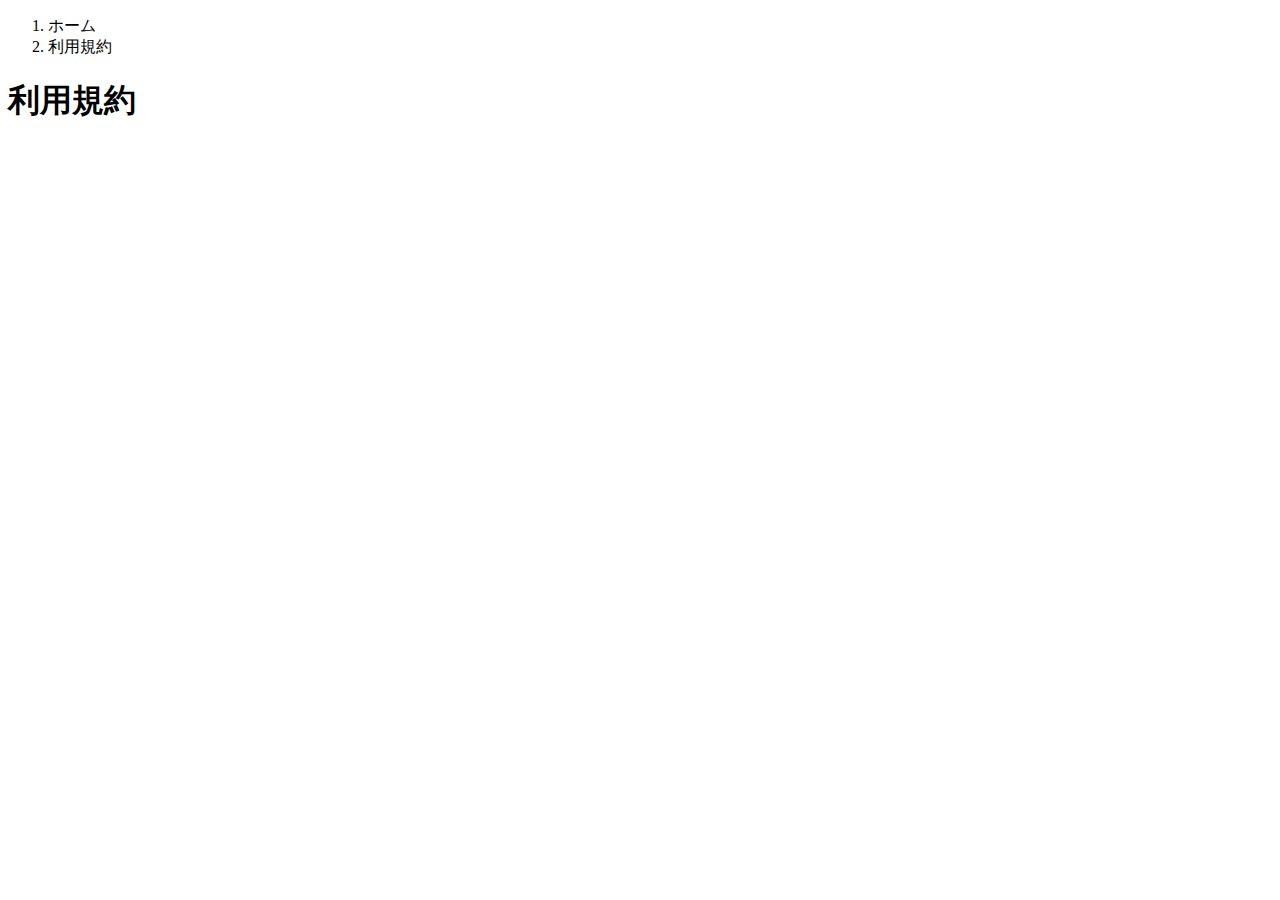
<file: springboot-tabelog-kadai/src/main/resources/templates/terms/index.html>
<!DOCTYPE html>
<html xmlns:th="https://www.thymeleaf.org" xmlns:sec="http://www.thymeleaf.org/extras/spring-security">
    <head>
        <div th:replace="~{fragment :: meta}"></div>

        <div th:replace="~{fragment :: styles}"></div>

        <title>利用規約</title>
    </head>
    <body>
        <div class="nagoyameshi-wrapper">
            <div th:replace="~{fragment :: header}"></div>

            <main>
                <div class="container nagoyameshi-container pb-5">
                    <div class="row justify-content-center">
                        <div class="col-xxl-6 col-xl-7 col-lg-8 col-md-10">
                            <nav class="my-3" style="--bs-breadcrumb-divider: '>';" aria-label="breadcrumb">
                                <ol class="breadcrumb mb-0">
                                    <li class="breadcrumb-item"><a th:href="@{/}">ホーム</a></li>
                                    <li class="breadcrumb-item active" aria-current="page">利用規約</li>
                                </ol>
                            </nav>

                            <h1 class="mb-4 text-center">利用規約</h1>

                            <div class="mb-4 nagoyameshi-terms">
                                <span th:utext="${term.content}"></span>
                            </div>
                        </div>
                    </div>
                </div>
            </main>

            <div th:replace="~{fragment :: footer}"></div>
        </div>

        <div th:replace="~{fragment :: scripts}"></div>
    </body>
</html>
</file>
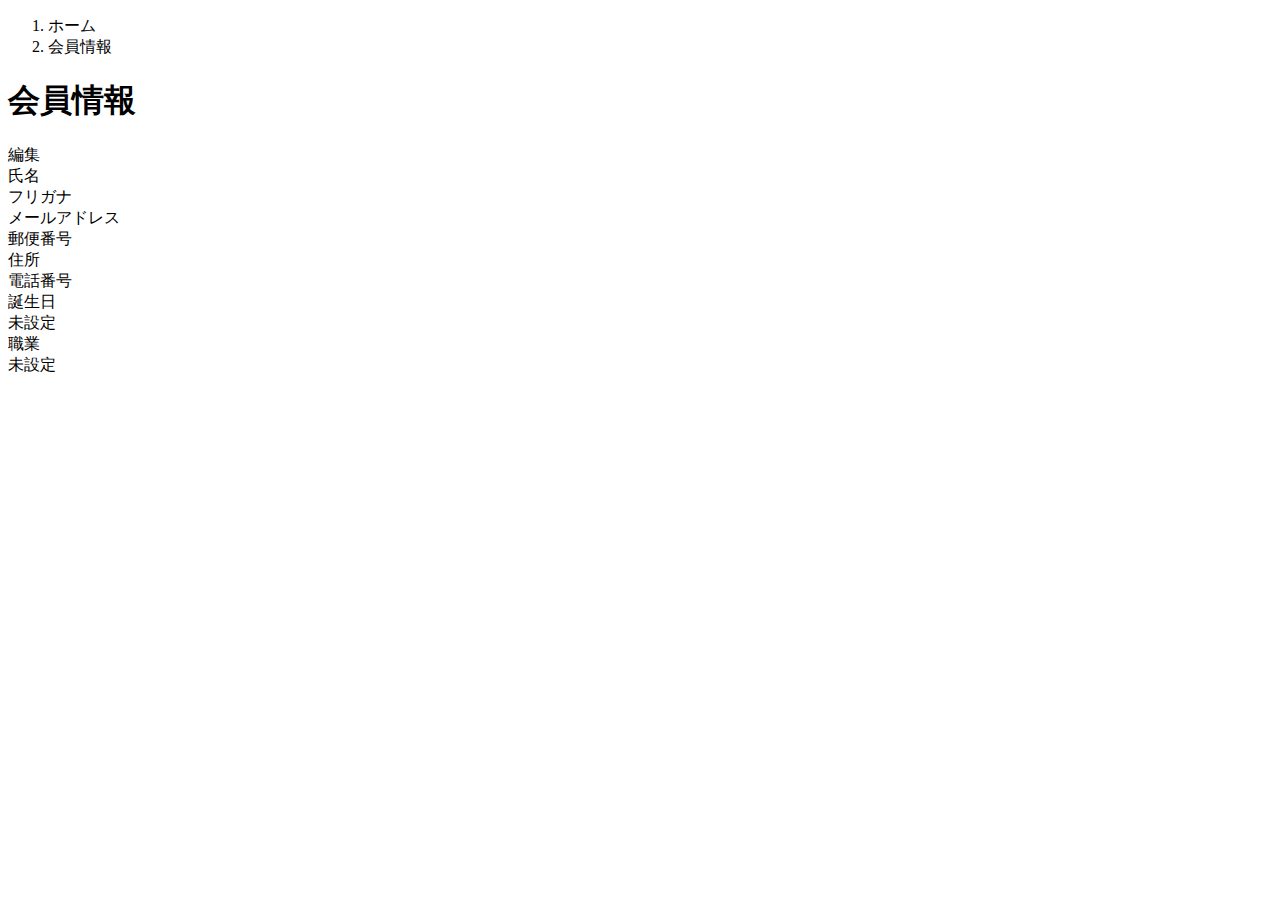
<file: springboot-tabelog-kadai/src/main/resources/templates/user/index.html>
<!DOCTYPE html>
<html xmlns:th="https://www.thymeleaf.org" xmlns:sec="http://www.thymeleaf.org/extras/spring-security">
    <head>
        <div th:replace="~{fragment :: meta}"></div>

        <div th:replace="~{fragment :: styles}"></div>

        <title>会員情報</title>
    </head>
    <body>
        <div class="nagoyameshi-wrapper">
            <div th:replace="~{fragment :: header}"></div>

            <main>
                <div class="container pb-5 nagoyameshi-container">
                    <div class="row justify-content-center">
                        <div class="col-xl-5 col-lg-6 col-md-8">
                            <nav class="my-3" style="--bs-breadcrumb-divider: '>';" aria-label="breadcrumb">
                                <ol class="breadcrumb mb-0">
                                    <li class="breadcrumb-item"><a th:href="@{/}">ホーム</a></li>
                                    <li class="breadcrumb-item active" aria-current="page">会員情報</li>
                                </ol>
                            </nav>

                            <h1 class="mb-3 text-center">会員情報</h1>

                            <div class="d-flex justify-content-end align-items-end mb-3">
                                <div>
                                    <a th:href="@{/user/edit}">編集</a>
                                </div>
                            </div>

                            <div th:if="${successMessage}" class="alert alert-info">
                                <span th:text="${successMessage}"></span>
                            </div>

                            <div class="container mb-4">
                                <div class="row pb-2 mb-2 border-bottom">
                                    <div class="col-3">
                                        <span class="fw-bold">氏名</span>
                                    </div>

                                    <div class="col">
                                        <span th:text="${user.name}"></span>
                                    </div>
                                </div>

                                <div class="row pb-2 mb-2 border-bottom">
                                    <div class="col-3">
                                        <span class="fw-bold">フリガナ</span>
                                    </div>

                                    <div class="col">
                                        <span th:text="${user.furigana}"></span>
                                    </div>
                                </div>

                                <div class="row pb-2 mb-2 border-bottom">
                                    <div class="col-3">
                                        <span class="fw-bold">メールアドレス</span>
                                    </div>

                                    <div class="col">
                                        <span th:text="${user.email}"></span>
                                    </div>
                                </div>

                                <div class="row pb-2 mb-2 border-bottom">
                                    <div class="col-3">
                                        <span class="fw-bold">郵便番号</span>
                                    </div>

                                    <div class="col">
                                        <span th:text="${#strings.substring(user.postalCode, 0, 3) + '-' + #strings.substring(user.postalCode, 3)}"></span>
                                    </div>
                                </div>

                                <div class="row pb-2 mb-2 border-bottom">
                                    <div class="col-3">
                                        <span class="fw-bold">住所</span>
                                    </div>

                                    <div class="col">
                                        <span th:text="${user.address}"></span>
                                    </div>
                                </div>

                                <div class="row pb-2 mb-2 border-bottom">
                                    <div class="col-3">
                                        <span class="fw-bold">電話番号</span>
                                    </div>

                                    <div class="col">
                                        <span th:text="${user.phoneNumber}"></span>
                                    </div>
                                </div>

                                <div class="row pb-2 mb-2 border-bottom">
                                    <div class="col-3">
                                        <span class="fw-bold">誕生日</span>
                                    </div>

                                    <div class="col">
                                        <span th:if="${user.birthday != null}" th:text="${#temporals.format(user.birthday, 'yyyy年M月d日')}"></span>
                                        <span th:unless="${user.birthday != null}">未設定</span>
                                    </div>
                                </div>

                                <div class="row pb-2 mb-2 border-bottom">
                                    <div class="col-3">
                                        <span class="fw-bold">職業</span>
                                    </div>

                                    <div class="col">
                                        <span th:if="${user.occupation != null}" th:text="${user.occupation}"></span>
                                        <span th:unless="${user.occupation != null}">未設定</span>
                                    </div>
                                </div>
                            </div>
                        </div>
                    </div>
                </div>
            </main>

            <div th:replace="~{fragment :: footer}"></div>
        </div>

        <div th:replace="~{fragment :: scripts}"></div>
    </body>
</html>
</file>
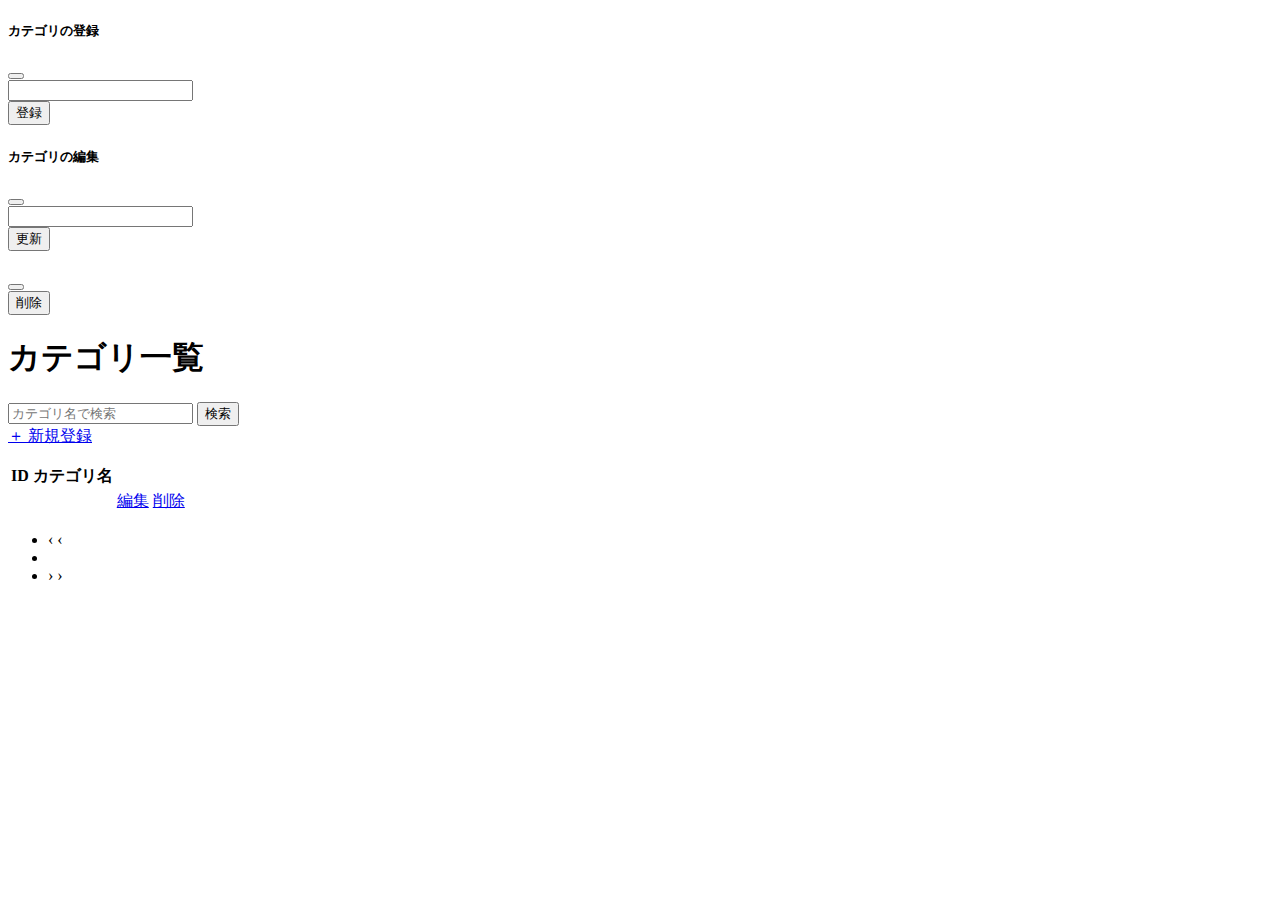
<file: springboot-tabelog-kadai/src/main/resources/templates/admin/categories/index.html>
<!DOCTYPE html>
<html xmlns:th="https://www.thymeleaf.org" xmlns:sec="http://www.thymeleaf.org/extras/spring-security">
    <head>
        <div th:replace="~{fragment :: meta}"></div>

        <div th:replace="~{fragment :: styles}"></div>

        <title>カテゴリ一覧</title>
    </head>
    <body>
        <div class="nagoyameshi-wrapper">
            <div th:replace="~{fragment :: header}"></div>

            <main>
                <div class="container py-4 nagoyameshi-container">
                    <div class="row justify-content-center">
                        <div th:replace="~{fragment :: sidebar}"></div>

                        <!-- カテゴリの登録用モーダル -->
                        <div class="modal fade" id="createCategoryModal" tabindex="-1" aria-labelledby="createCategoryModalLabel">
                            <div class="modal-dialog">
                                <div class="modal-content">
                                    <div class="modal-header">
                                        <h5 class="modal-title" id="createCategoryModalLabel">カテゴリの登録</h5>
                                        <button type="button" class="btn-close" data-bs-dismiss="modal" aria-label="閉じる"></button>
                                    </div>
                                    <form method="post" th:action="@{/admin/categories/create}" th:object="${categoryRegisterForm}">
                                        <div class="modal-body">
                                            <input type="text" class="form-control" th:field="*{name}">
                                        </div>
                                        <div class="modal-footer">
                                            <button type="submit" class="btn text-white shadow-sm nagoyameshi-btn">登録</button>
                                        </div>
                                    </form>
                                </div>
                            </div>
                        </div>

                        <!-- カテゴリの編集用モーダル -->
                        <div class="modal fade" id="editCategoryModal" tabindex="-1" aria-labelledby="editCategoryModalLabel">
                            <div class="modal-dialog">
                                <div class="modal-content">
                                    <div class="modal-header">
                                        <h5 class="modal-title" id="editCategoryModalLabel">カテゴリの編集</h5>
                                        <button type="button" class="btn-close" data-bs-dismiss="modal" aria-label="閉じる"></button>
                                    </div>
                                    <form method="post" action="" name="editCategoryForm" th:object="${categoryEditForm}">
                                        <input type="hidden" name="_csrf" th:value="${_csrf.token}"/>

                                        <div class="modal-body">
                                            <input type="text" class="form-control" th:field="*{name}">
                                        </div>
                                        <div class="modal-footer">
                                            <button type="submit" class="btn text-white shadow-sm nagoyameshi-btn">更新</button>
                                        </div>
                                    </form>
                                </div>
                            </div>
                        </div>

                        <!-- カテゴリの削除用モーダル -->
                        <div class="modal fade" id="deleteCategoryModal" tabindex="-1" aria-labelledby="deleteCategoryModalLabel">
                            <div class="modal-dialog">
                                <div class="modal-content">
                                    <div class="modal-header">
                                        <h5 class="modal-title" id="deleteCategoryModalLabel"></h5>
                                        <button type="button" class="btn-close" data-bs-dismiss="modal" aria-label="閉じる"></button>
                                    </div>
                                    <div class="modal-footer">
                                        <form method="post" action="" name="deleteCategoryForm">
                                            <input type="hidden" name="_csrf" th:value="${_csrf.token}"/>
                                            <button type="submit" class="btn text-white shadow-sm nagoyameshi-btn-danger">削除</button>
                                        </form>
                                    </div>
                                </div>
                            </div>
                        </div>

                        <div class="col container">
                            <div class="row justify-content-center">
                                <div class="col-xl-7 col-lg-8 col-md-9">
                                    <h1 class="mb-4 text-center">カテゴリ一覧</h1>

                                    <div th:if="${successMessage}" class="alert alert-info">
                                        <span th:text="${successMessage}"></span>
                                    </div>

                                    <div th:if="${errorMessage}" class="alert alert-danger">
                                        <span th:text="${errorMessage}"></span>
                                    </div>

                                    <div class="d-flex justify-content-between align-items-end flex-wrap">
                                        <form method="get" th:action="@{/admin/categories}" class="nagoyaemshi-admin-search-box mb-3">
                                            <div class="input-group">
                                                <input type="text" class="form-control" name="keyword" th:value="${keyword}" placeholder="カテゴリ名で検索">
                                                <button type="submit" class="btn text-white shadow-sm nagoyameshi-btn">検索</button>
                                            </div>
                                        </form>

                                        <a href="#" class="btn text-white shadow-sm mb-3 nagoyameshi-btn" data-bs-toggle="modal" data-bs-target="#createCategoryModal">＋ 新規登録</a>
                                    </div>

                                    <div>
                                        <p class="mb-0" th:text="${'計' + #numbers.formatInteger(categoryPage.getTotalElements(), 1, 'COMMA') + '件'}"></p>
                                    </div>

                                    <table class="table table-hover">
                                        <thead>
                                            <tr>
                                                <th scope="col">ID</th>
                                                <th scope="col">カテゴリ名</th>
                                                <th scope="col"></th>
                                                <th scope="col"></th>
                                            </tr>
                                        </thead>
                                        <tbody>
                                            <tr th:each="category : ${categoryPage}">
                                                <td th:text="${category.id}"></td>
                                                <td th:text="${category.name}"></td>
                                                <td>
                                                    <a href="#" data-bs-toggle="modal" data-bs-target="#editCategoryModal" th:data-category-id="${category.id}" th:data-category-name="${category.name}">編集</a>
                                                </td>
                                                <td>
                                                    <a href="#" class="link-secondary" data-bs-toggle="modal" data-bs-target="#deleteCategoryModal" th:data-category-id="${category.id}" th:data-category-name="${category.name}">削除</a>
                                                </td>
                                            </tr>
                                        </tbody>
                                    </table>

                                    <!-- ページネーション -->
                                    <div th:if="${categoryPage.getTotalPages() > 1}" class="d-flex justify-content-center">
                                        <nav aria-label="カテゴリ一覧ページ">
                                            <ul class="pagination">
                                                <li class="page-item">
                                                    <span th:if="${categoryPage.isFirst()}" class="page-link disabled">‹</span>
                                                    <a th:unless="${categoryPage.isFirst()}" th:href="@{/admin/categories(page = ${categoryPage.getNumber() - 1}, keyword = ${keyword})}" class="page-link">‹</a>
                                                </li>
                                                <li th:each="i : ${#numbers.sequence(0, categoryPage.getTotalPages() - 1)}" class="page-item">
                                                    <span th:if="${i == categoryPage.getNumber()}" class="page-link active" th:text="${i + 1}"></span>
                                                    <a th:unless="${i == categoryPage.getNumber()}" th:href="@{/admin/categories(page = ${i}, keyword = ${keyword})}" class="page-link" th:text="${i + 1}"></a>
                                                </li>
                                                <li class="page-item">
                                                    <span th:if="${categoryPage.isLast()}" class="page-link disabled">›</span>
                                                    <a th:unless="${categoryPage.isLast()}" th:href="@{/admin/categories(page = ${categoryPage.getNumber() + 1}, keyword = ${keyword})}" class="page-link">›</a>
                                                </li>
                                            </ul>
                                        </nav>
                                    </div>
                                </div>
                            </div>
                        </div>
                    </div>
                </div>
            </main>

            <div th:replace="~{fragment :: footer}"></div>
        </div>

        <div th:replace="~{fragment :: scripts}"></div>
        <script th:src="@{/js/category-modal.js}"></script>
    </body>
</html>
</file>
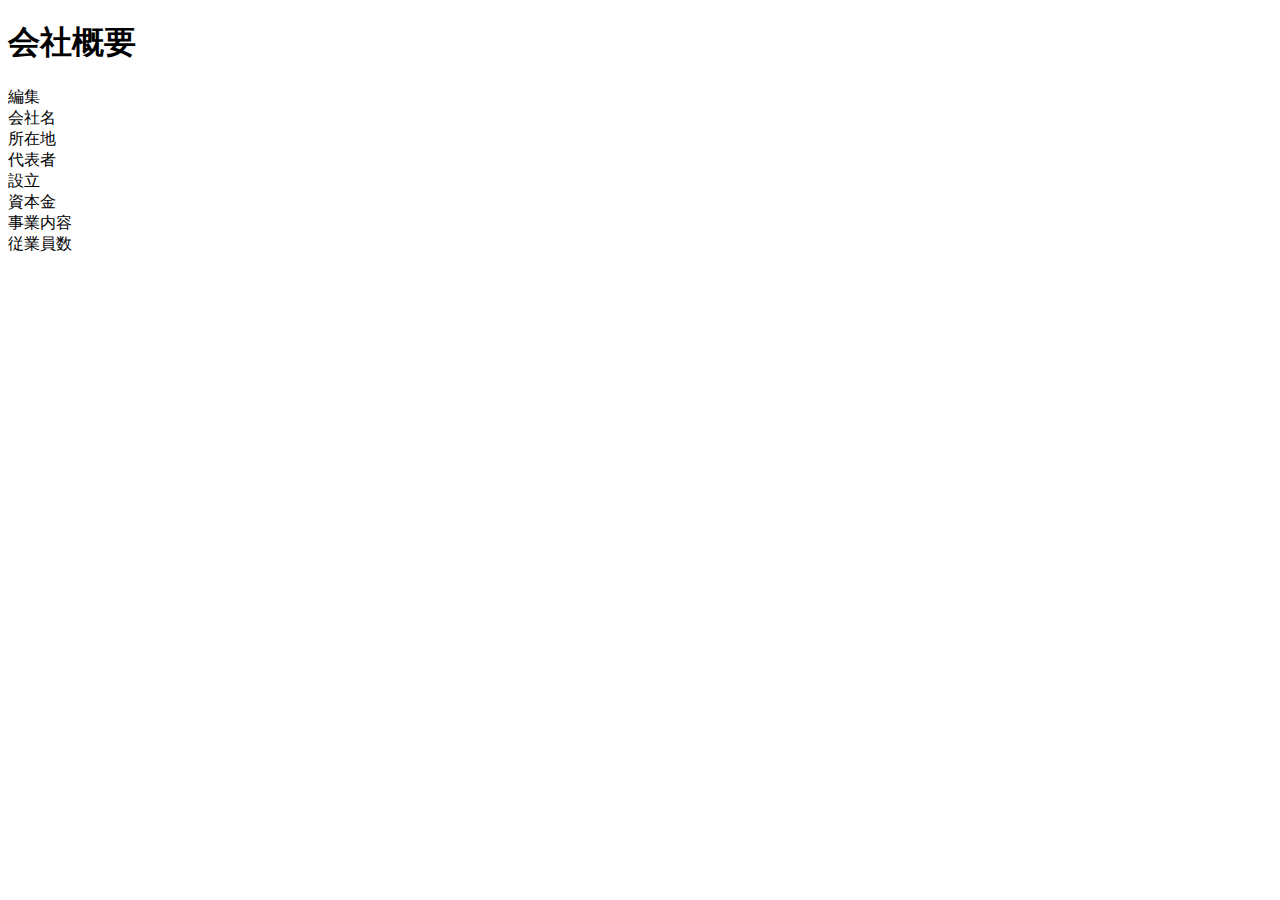
<file: springboot-tabelog-kadai/src/main/resources/templates/admin/company/index.html>
<!DOCTYPE html>
<html xmlns:th="https://www.thymeleaf.org" xmlns:sec="http://www.thymeleaf.org/extras/spring-security">
    <head>
        <div th:replace="~{fragment :: meta}"></div>

        <div th:replace="~{fragment :: styles}"></div>

        <title>会社概要</title>
    </head>
    <body>
        <div class="nagoyameshi-wrapper">
            <div th:replace="~{fragment :: header}"></div>

            <main>
                <div class="container py-4 nagoyameshi-container">
                    <div class="row justify-content-center">
                        <div th:replace="~{fragment :: sidebar}"></div>

                        <div class="col container">
                            <div class="row justify-content-center">
                                <div class="col-xl-7 col-lg-8 col-md-9">

                                    <h1 class="mb-4 text-center">会社概要</h1>

                                    <div class="d-flex justify-content-end align-items-end mb-3">
                                        <div>
                                            <a th:href="@{/admin/company/edit}" class="me-2">編集</a>
                                        </div>
                                    </div>

                                    <div th:if="${successMessage}" class="alert alert-info">
                                        <span th:text="${successMessage}"></span>
                                    </div>

                                    <div class="container mb-4">
                                        <div class="row pb-2 mb-2 border-bottom">
                                            <div class="col-3">
                                                <span class="fw-bold">会社名</span>
                                            </div>

                                            <div class="col">
                                                <span th:text="${company.name}"></span>
                                            </div>
                                        </div>

                                        <div class="row pb-2 mb-2 border-bottom">
                                            <div class="col-3">
                                                <span class="fw-bold">所在地</span>
                                            </div>

                                            <div class="col">
                                                <span th:text="${'〒' + #strings.substring(company.postalCode, 0, 3) + '-' + #strings.substring(company.postalCode, 3) + ' ' + company.address}"></span>
                                            </div>
                                        </div>

                                        <div class="row pb-2 mb-2 border-bottom">
                                            <div class="col-3">
                                                <span class="fw-bold">代表者</span>
                                            </div>

                                            <div class="col">
                                                <span th:text="${company.representative}"></span>
                                            </div>
                                        </div>

                                        <div class="row pb-2 mb-2 border-bottom">
                                            <div class="col-3">
                                                <span class="fw-bold">設立</span>
                                            </div>

                                            <div class="col">
                                                <span th:text="${company.establishmentDate}"></span>
                                            </div>
                                        </div>

                                        <div class="row pb-2 mb-2 border-bottom">
                                            <div class="col-3">
                                                <span class="fw-bold">資本金</span>
                                            </div>

                                            <div class="col">
                                                <span th:text="${company.capital}"></span>
                                            </div>
                                        </div>

                                        <div class="row pb-2 mb-2 border-bottom">
                                            <div class="col-3">
                                                <span class="fw-bold">事業内容</span>
                                            </div>

                                            <div class="col">
                                                <span th:text="${company.business}"></span>
                                            </div>
                                        </div>

                                        <div class="row pb-2 mb-2 border-bottom">
                                            <div class="col-3">
                                                <span class="fw-bold">従業員数</span>
                                            </div>

                                            <div class="col">
                                                <span th:text="${company.numberOfEmployees}"></span>
                                            </div>
                                        </div>
                                    </div>
                                </div>
                            </div>
                        </div>
                    </div>
                </div>
            </main>

            <div th:replace="~{fragment :: footer}"></div>
        </div>

        <div th:replace="~{fragment :: scripts}"></div>
    </body>
</html>
</file>
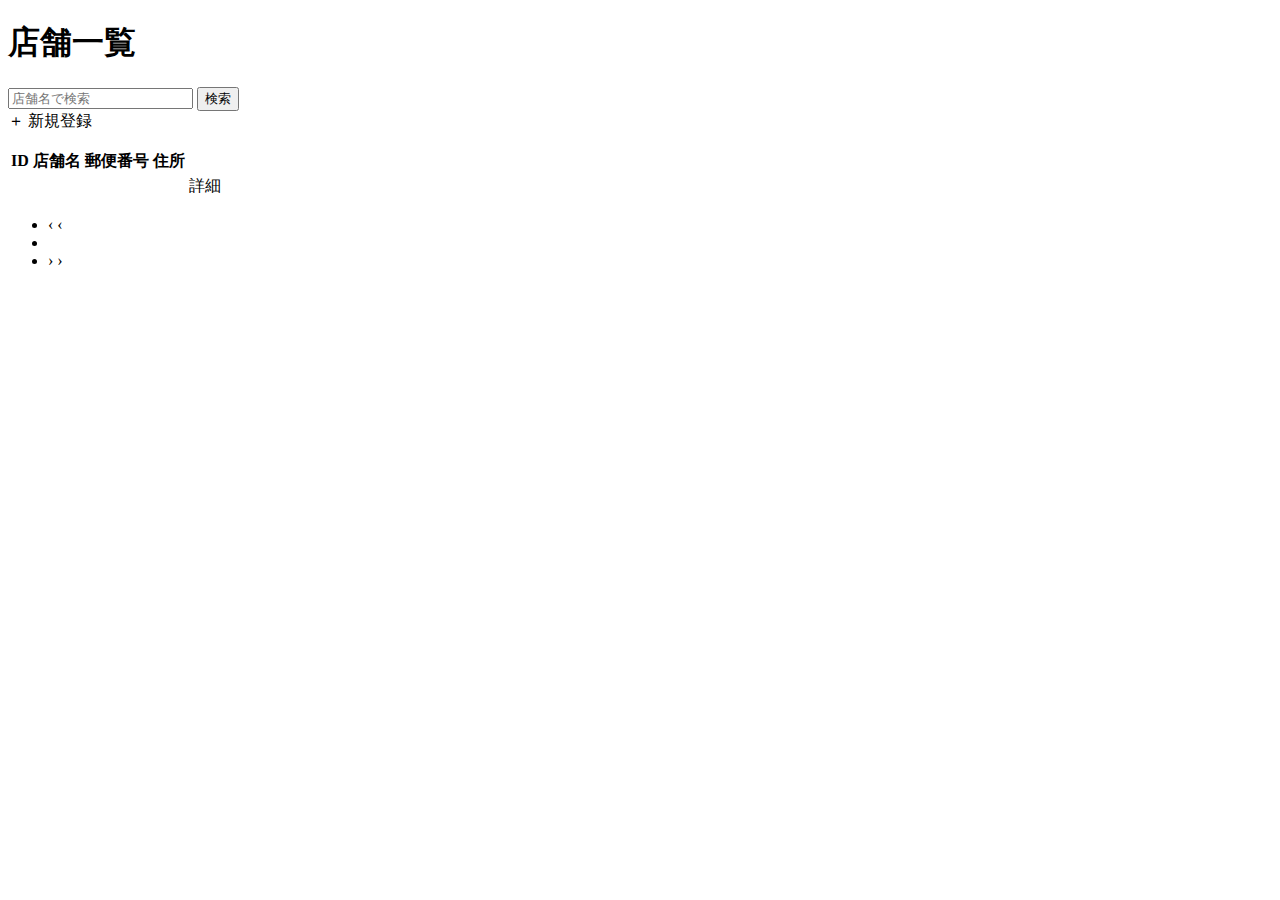
<file: springboot-tabelog-kadai/src/main/resources/templates/admin/restaurants/index.html>
<!DOCTYPE html>
<html xmlns:th="https://www.thymeleaf.org" xmlns:sec="http://www.thymeleaf.org/extras/spring-security">
    <head>
        <div th:replace="~{fragment :: meta}"></div>

        <div th:replace="~{fragment :: styles}"></div>

        <title>店舗一覧</title>
    </head>
    <body>
        <div class="nagoyameshi-wrapper">
            <div th:replace="~{fragment :: header}"></div>

            <main>
                <div class="container py-4 nagoyameshi-container">
                    <div class="row justify-content-center">
                        <div th:replace="~{fragment :: sidebar}"></div>

                        <div class="col container">
                            <div class="row justify-content-center">
                                <div class="col-xxl-9 col-xl-10 col-lg-11">
                                    <h1 class="mb-4 text-center">店舗一覧</h1>

                                    <div th:if="${successMessage}" class="alert alert-info">
                                        <span th:text="${successMessage}"></span>
                                    </div>

                                    <div th:if="${errorMessage}" class="alert alert-danger">
                                        <span th:text="${errorMessage}"></span>
                                    </div>

                                    <div class="d-flex justify-content-between align-items-end flex-wrap">
                                        <form method="get" th:action="@{/admin/restaurants}" class="nagoyaemshi-admin-search-box mb-3">
                                            <div class="input-group">
                                                <input type="text" class="form-control" name="keyword" th:value="${keyword}" placeholder="店舗名で検索">
                                                <button type="submit" class="btn text-white shadow-sm nagoyameshi-btn">検索</button>
                                            </div>
                                        </form>

                                        <a th:href="@{/admin/restaurants/register}" class="btn text-white shadow-sm mb-3 nagoyameshi-btn">＋ 新規登録</a>
                                    </div>

                                    <div>
                                        <p class="mb-0" th:text="${'計' + #numbers.formatInteger(restaurantPage.getTotalElements(), 1, 'COMMA') + '件'}"></p>
                                    </div>

                                    <table class="table table-hover">
                                        <thead>
                                            <tr>
                                                <th scope="col">ID</th>
                                                <th scope="col">店舗名</th>
                                                <th scope="col">郵便番号</th>
                                                <th scope="col">住所</th>
                                                <th scope="col"></th>
                                            </tr>
                                        </thead>
                                        <tbody>
                                            <tr th:each="restaurant : ${restaurantPage}">
                                                <td th:text="${restaurant.id}"></td>
                                                <td th:text="${restaurant.name}"></td>
                                                <td th:text="${#strings.substring(restaurant.postalCode, 0, 3) + '-' + #strings.substring(restaurant.postalCode, 3)}"></td>
                                                <td th:text="${restaurant.address}"></td>
                                                <td><a th:href="@{/admin/restaurants/__${restaurant.id}__}">詳細</a></td>
                                            </tr>
                                        </tbody>
                                    </table>

                                    <!-- ページネーション -->
                                    <div th:if="${restaurantPage.getTotalPages() > 1}" class="d-flex justify-content-center">
                                        <nav aria-label="店舗一覧ページ">
                                            <ul class="pagination">
                                                <li class="page-item">
                                                    <span th:if="${restaurantPage.isFirst()}" class="page-link disabled">‹</span>
                                                    <a th:unless="${restaurantPage.isFirst()}" th:href="@{/admin/restaurants(page = ${restaurantPage.getNumber() - 1}, keyword = ${keyword})}" class="page-link">‹</a>
                                                </li>
                                                <li th:each="i : ${#numbers.sequence(0, restaurantPage.getTotalPages() - 1)}" class="page-item">
                                                    <span th:if="${i == restaurantPage.getNumber()}" class="page-link active" th:text="${i + 1}"></span>
                                                    <a th:unless="${i == restaurantPage.getNumber()}" th:href="@{/admin/restaurants(page = ${i}, keyword = ${keyword})}" class="page-link" th:text="${i + 1}"></a>
                                                </li>
                                                <li class="page-item">
                                                    <span th:if="${restaurantPage.isLast()}" class="page-link disabled">›</span>
                                                    <a th:unless="${restaurantPage.isLast()}" th:href="@{/admin/restaurants(page = ${restaurantPage.getNumber() + 1}, keyword = ${keyword})}" class="page-link">›</a>
                                                </li>
                                            </ul>
                                        </nav>
                                    </div>
                                </div>
                            </div>
                        </div>
                    </div>
                </div>
            </main>

            <div th:replace="~{fragment :: footer}"></div>
        </div>

        <div th:replace="~{fragment :: scripts}"></div>
    </body>
</html>
</file>
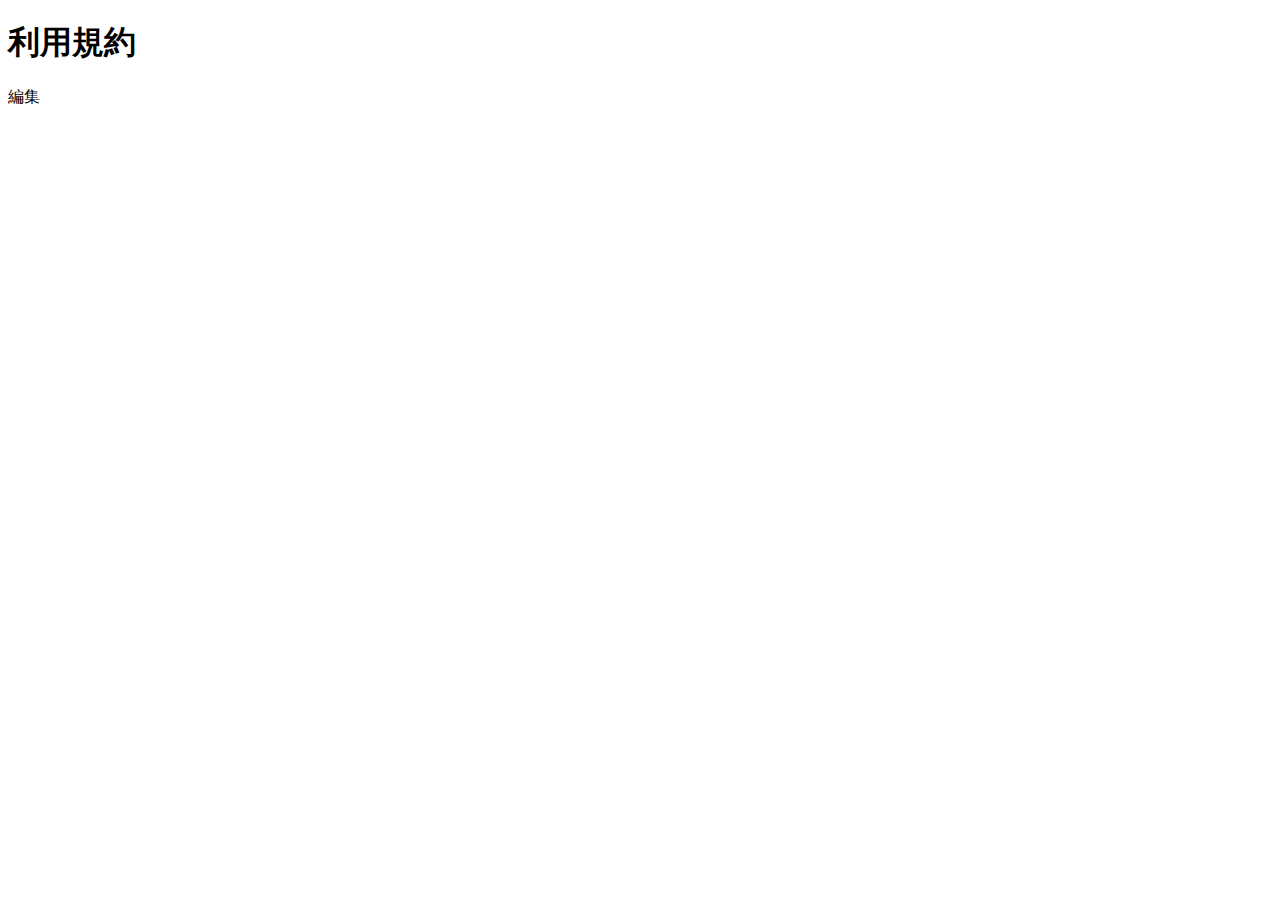
<file: springboot-tabelog-kadai/src/main/resources/templates/admin/terms/index.html>
<!DOCTYPE html>
<html xmlns:th="https://www.thymeleaf.org" xmlns:sec="http://www.thymeleaf.org/extras/spring-security">
    <head>
        <div th:replace="~{fragment :: meta}"></div>

        <div th:replace="~{fragment :: styles}"></div>

        <title>利用規約</title>
    </head>
    <body>
        <div class="nagoyameshi-wrapper">
            <div th:replace="~{fragment :: header}"></div>

            <main>
                <div class="container py-4 nagoyameshi-container">
                    <div class="row justify-content-center">
                        <div th:replace="~{fragment :: sidebar}"></div>

                        <div class="col container">
                            <div class="row justify-content-center">
                                <div class="col-xl-7 col-lg-8 col-md-9">

                                    <h1 class="mb-4 text-center">利用規約</h1>

                                    <div class="d-flex justify-content-end align-items-end mb-3">
                                        <div>
                                            <a th:href="@{/admin/terms/edit}" class="me-2">編集</a>
                                        </div>
                                    </div>

                                    <div th:if="${successMessage}" class="alert alert-info">
                                        <span th:text="${successMessage}"></span>
                                    </div>

                                    <div class="container mb-4 nagoyameshi-terms">
                                        <span th:utext="${term.content}"></span>
                                    </div>
                                </div>
                            </div>
                        </div>
                    </div>
                </div>
            </main>

            <div th:replace="~{fragment :: footer}"></div>
        </div>

        <div th:replace="~{fragment :: scripts}"></div>
    </body>
</html>
</file>
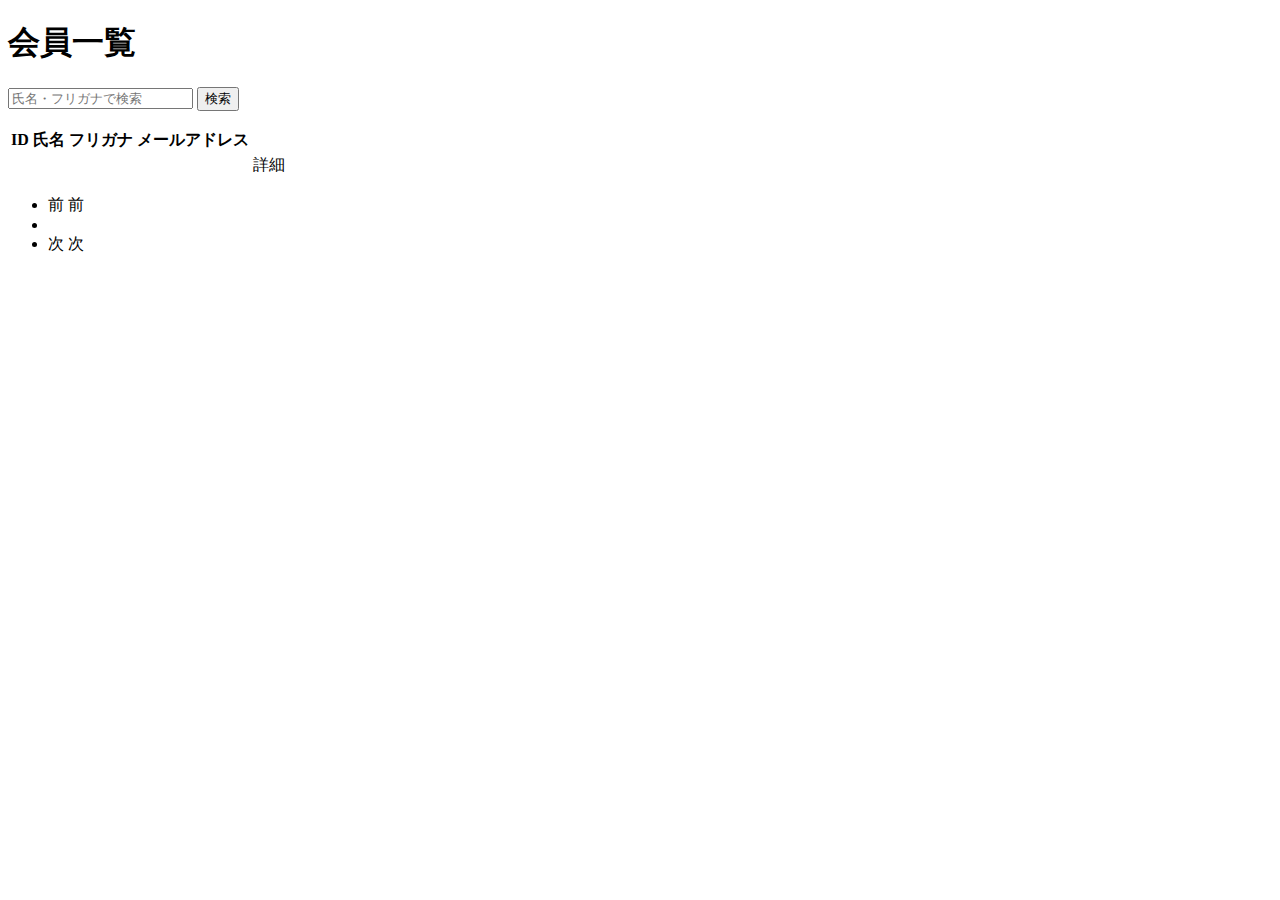
<file: springboot-tabelog-kadai/src/main/resources/templates/admin/users/index.html>
<!DOCTYPE html>
<html xmlns:th="https://www.thymeleaf.org" xmlns:sec="http://www.thymeleaf.org/extras/spring-security">
    <head>
        <div th:replace="~{fragment :: meta}"></div>

        <div th:replace="~{fragment :: styles}"></div>

        <title>会員一覧</title>
    </head>
    <body>
        <div class="nagoyameshi-wrapper">
            <div th:replace="~{fragment :: header}"></div>

            <main>
                <div class="container py-4 nagoyameshi-container">
                    <div class="row justify-content-center">
                        <div th:replace="~{fragment :: sidebar}"></div>

                        <div class="col container">
                            <div class="row justify-content-center">
                                <div class="col-xxl-9 col-xl-10 col-lg-11">
                                    <h1 class="mb-4 text-center">会員一覧</h1>

                                    <div th:if="${errorMessage}" class="alert alert-danger">
                                        <span th:text="${errorMessage}"></span>
                                    </div>

                                    <div class="d-flex justify-content-between align-items-end flex-wrap">
                                        <form method="get" th:action="@{/admin/users}" class="nagoyaemshi-admin-search-box mb-3">
                                            <div class="input-group">
                                                <input type="text" class="form-control" name="keyword" th:value="${keyword}" placeholder="氏名・フリガナで検索">
                                                <button type="submit" class="btn text-white shadow-sm nagoyameshi-btn">検索</button>
                                            </div>
                                        </form>
                                    </div>

                                    <div>
                                        <p class="mb-0" th:text="${'計' + #numbers.formatInteger(userPage.getTotalElements(), 1, 'COMMA') + '件'}"></p>
                                    </div>

                                    <table class="table table-hover nagoyameshi-users-table">
                                        <thead>
                                            <tr>
                                                <th scope="col">ID</th>
                                                <th scope="col">氏名</th>
                                                <th scope="col">フリガナ</th>
                                                <th scope="col">メールアドレス</th>
                                                <th scope="col"></th>
                                            </tr>
                                        </thead>
                                        <tbody>
                                            <tr th:each="user : ${userPage}">
                                                <td th:text="${user.id}"></td>
                                                <td th:text="${user.name}"></td>
                                                <td th:text="${user.furigana}"></td>
                                                <td th:text="${user.email}"></td>
                                                <td><a th:href="@{/admin/users/__${user.id}__}">詳細</a></td>
                                            </tr>
                                        </tbody>
                                    </table>

                                    <!-- ページネーション -->
                                    <div th:if="${userPage.getTotalPages() > 1}" class="d-flex justify-content-center">
                                        <nav aria-label="会員一覧ページ">
                                            <ul class="pagination">
                                                <li class="page-item">
                                                    <span th:if="${userPage.isFirst()}" class="page-link disabled">前</span>
                                                    <a th:unless="${userPage.isFirst()}" th:href="@{/admin/users(page = ${userPage.getNumber() - 1}, keyword = ${keyword})}" class="page-link nagoyameshi-page-link">前</a>
                                                </li>
                                                <li th:each="i : ${#numbers.sequence(0, userPage.getTotalPages() - 1)}" class="page-item">
                                                    <span th:if="${i == userPage.getNumber()}" class="page-link active nagoyameshi-active" th:text="${i + 1}"></span>
                                                    <a th:unless="${i == userPage.getNumber()}" th:href="@{/admin/users(page = ${i}, keyword = ${keyword})}" class="page-link nagoyameshi-page-link" th:text="${i + 1}"></a>
                                                </li>
                                                <li class="page-item">
                                                    <span th:if="${userPage.isLast()}" class="page-link disabled">次</span>
                                                    <a th:unless="${userPage.isLast()}" th:href="@{/admin/users(page = ${userPage.getNumber() + 1}, keyword = ${keyword})}" class="page-link nagoyameshi-page-link">次</a>
                                                </li>
                                            </ul>
                                        </nav>
                                    </div>
                                </div>
                            </div>
                        </div>
                    </div>
                </div>
            </main>

            <div th:replace="~{fragment :: footer}"></div>
        </div>

        <div th:replace="~{fragment :: scripts}"></div>
  </body>
</html>
</file>
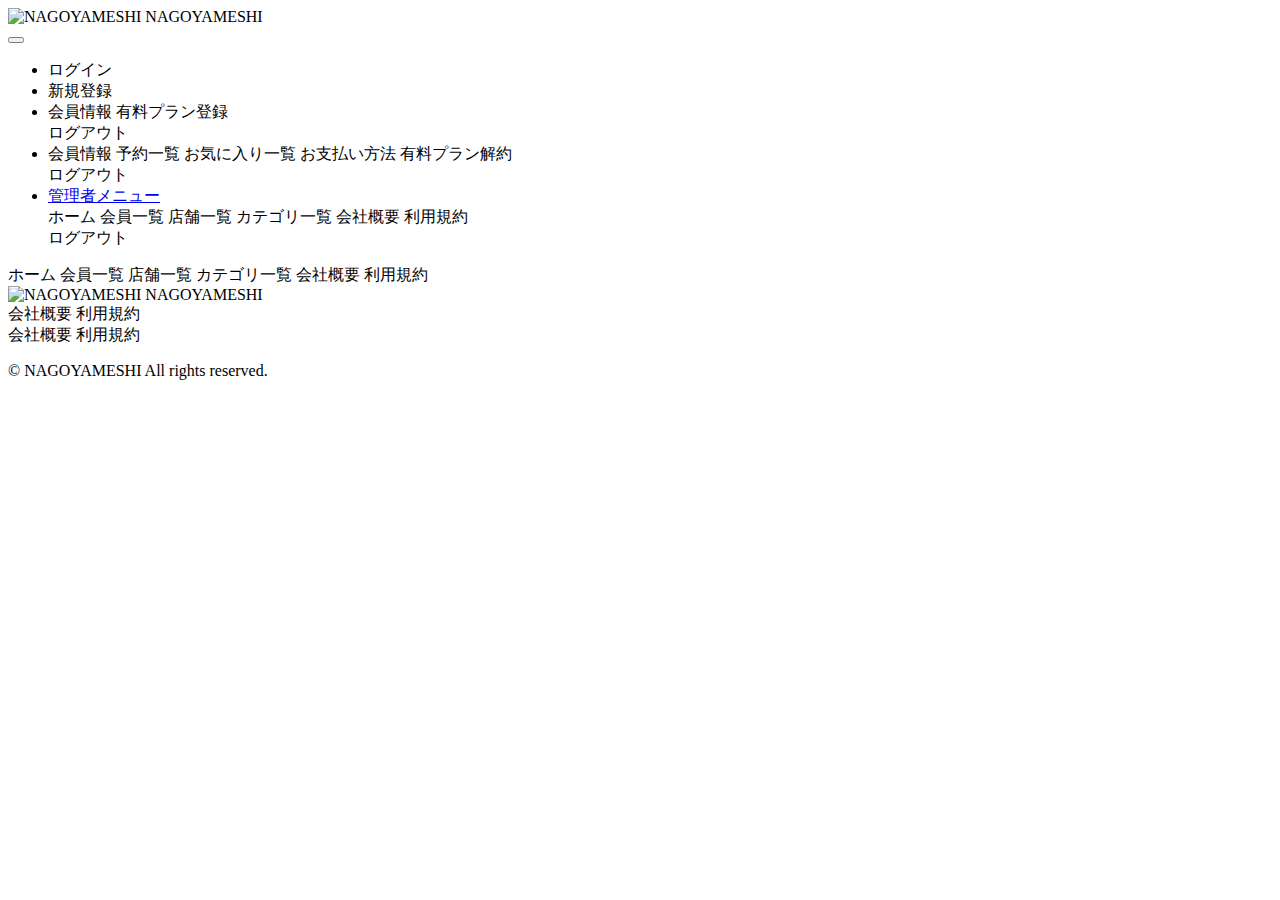
<file: springboot-tabelog-kadai/src/main/resources/templates/fragment.html>
<!DOCTYPE html>
<html xmlns:th="https://www.thymeleaf.org" xmlns:sec="http://www.thymeleaf.org/extras/spring-security">
    <head>
        <!-- meta要素の部品化 -->
        <div th:fragment="meta" th:remove="tag">
            <meta charset="UTF-8">
            <meta name="viewport" content="width=device-width, initial-scale=1">
        </div>

        <!-- link要素の部品化 -->
        <div th:fragment="styles" th:remove="tag">
            <!-- Bootstrap -->
            <link href="https://cdn.jsdelivr.net/npm/bootstrap@5.3.0/dist/css/bootstrap.min.css" rel="stylesheet" integrity="sha384-9ndCyUaIbzAi2FUVXJi0CjmCapSmO7SnpJef0486qhLnuZ2cdeRhO02iuK6FUUVM" crossorigin="anonymous">

            <!-- Google Fonts -->
            <link rel="preconnect" href="https://fonts.googleapis.com">
            <link rel="preconnect" href="https://fonts.gstatic.com" crossorigin>
            <link href="https://fonts.googleapis.com/css2?family=Noto+Sans+JP:wght@400;500&display=swap" rel="stylesheet">
            <link href="https://fonts.googleapis.com/css2?family=Carter+One&display=swap" rel="stylesheet">

            <!-- CSSファイル -->
            <link th:href="@{/css/style.css}" rel="stylesheet" >
        </div>

        <title>部品化用のHTMLファイル</title>
    </head>
    <body>
        <!-- ヘッダーの部品化 -->
        <div th:fragment="header" th:remove="tag">
            <nav class="navbar navbar-expand-md navbar-light bg-white shadow-sm">
                <div class="container nagoyameshi-container">
                    <a class="navbar-brand nagoyameshi-app-name" th:href="@{/}">
                        <div class="d-flex align-items-center">
                            <img class="nagoyameshi-logo me-1" th:src="@{/images/logo.png}" alt="NAGOYAMESHI">
                            <span>NAGOYAMESHI</span>
                        </div>
                    </a>

                    <button class="navbar-toggler" type="button" data-bs-toggle="collapse" data-bs-target="#navbarSupportedContent" aria-controls="navbarSupportedContent" aria-expanded="false" aria-label="Toggle navigation">
                        <span class="navbar-toggler-icon"></span>
                    </button>

                    <div class="collapse navbar-collapse" id="navbarSupportedContent">
                        <ul class="navbar-nav ms-auto">
                            <!-- 未ログインであれば表示する -->
                            <li class="nav-item" sec:authorize="isAnonymous()">
                                <a class="nav-link" th:href="@{/login}">ログイン</a>
                            </li>
                            <li class="nav-item" sec:authorize="isAnonymous()">
                                <a class="nav-link" th:href="@{/signup}">新規登録</a>
                            </li>

                            <!-- 無料会員であれば表示する -->
                            <li class="nav-item dropdown" sec:authorize="hasRole('ROLE_FREE_MEMBER')">
                                <a id="navbarDropdownGeneral" class="nav-link dropdown-toggle" href="#" role="button" data-bs-toggle="dropdown" aria-haspopup="true" aria-expanded="false" v-pre>
                                    <span sec:authentication="principal.user.name"></span>
                                </a>

                                <div class="dropdown-menu dropdown-menu-end" aria-labelledby="navbarDropdownGeneral">
                                    <a class="dropdown-item" th:href="@{/user}">会員情報</a>
                                    <a class="dropdown-item" th:href="@{/subscription/register}">有料プラン登録</a>

                                    <div class="dropdown-divider"></div>

                                    <a class="dropdown-item" th:href="@{/logout}" onclick="event.preventDefault(); document.getElementById('logout-form').submit();">
                                        ログアウト
                                    </a>
                                    <form class="d-none" id="logout-form" th:action="@{/logout}" method="post"></form>
                                </div>
                            </li>

                            <!-- 有料会員であれば表示する -->
                            <li class="nav-item dropdown" sec:authorize="hasRole('ROLE_PAID_MEMBER')">
                                <a id="navbarDropdownGeneral" class="nav-link dropdown-toggle" href="#" role="button" data-bs-toggle="dropdown" aria-haspopup="true" aria-expanded="false" v-pre>
                                    <span sec:authentication="principal.user.name"></span>
                                </a>

                                <div class="dropdown-menu dropdown-menu-end" aria-labelledby="navbarDropdownGeneral">
                                    <a class="dropdown-item" th:href="@{/user}">会員情報</a>
                                    <a class="dropdown-item" th:href="@{/reservations}">予約一覧</a>
                                    <a class="dropdown-item" th:href="@{/favorites}">お気に入り一覧</a>
                                    <a class="dropdown-item" th:href="@{/subscription/edit}">お支払い方法</a>
                                    <a class="dropdown-item" th:href="@{/subscription/cancel}">有料プラン解約</a>

                                    <div class="dropdown-divider"></div>

                                    <a class="dropdown-item" th:href="@{/logout}" onclick="event.preventDefault(); document.getElementById('logout-form').submit();">
                                        ログアウト
                                    </a>
                                    <form class="d-none" id="logout-form" th:action="@{/logout}" method="post"></form>
                                </div>
                            </li>

                            <!-- 管理者であれば表示する -->
                            <li class="nav-item dropdown" sec:authorize="hasRole('ROLE_ADMIN')">
                                <a id="navbarDropdownAdmin" class="nav-link dropdown-toggle" href="#" role="button" data-bs-toggle="dropdown" aria-haspopup="true" aria-expanded="false" v-pre>
                                    管理者メニュー
                                </a>

                                <div class="dropdown-menu dropdown-menu-end" aria-labelledby="navbarDropdownAdmin">
                                    <a class="dropdown-item" th:href="@{/admin}">ホーム</a>
                                    <a class="dropdown-item" th:href="@{/admin/users}">会員一覧</a>
                                    <a class="dropdown-item" th:href="@{/admin/restaurants}">店舗一覧</a>
                                    <a class="dropdown-item" th:href="@{/admin/categories}">カテゴリ一覧</a>
                                    <a class="dropdown-item" th:href="@{/admin/company}">会社概要</a>
                                    <a class="dropdown-item" th:href="@{/admin/terms}">利用規約</a>

                                    <div class="dropdown-divider"></div>

                                    <a class="dropdown-item" th:href="@{/logout}" onclick="event.preventDefault(); document.getElementById('logout-form').submit();">
                                        ログアウト
                                    </a>
                                    <form class="d-none" id="logout-form" th:action="@{/logout}" method="post"></form>
                                </div>
                            </li>
                        </ul>
                    </div>
                </div>
            </nav>
        </div>

        <!-- サイドバーの部品化 -->
        <div th:fragment="sidebar" th:remove="tag">
            <div class="col-2 admin-sidebar">
                <div class="list-group">
                    <a class="list-group-item list-group-item-action" th:href="@{/admin}">ホーム</a>
                    <a class="list-group-item list-group-item-action" th:href="@{/admin/users}">会員一覧</a>
                    <a class="list-group-item list-group-item-action" th:href="@{/admin/restaurants}">店舗一覧</a>
                    <a class="list-group-item list-group-item-action" th:href="@{/admin/categories}">カテゴリ一覧</a>
                    <a class="list-group-item list-group-item-action" th:href="@{/admin/company}">会社概要</a>
                    <a class="list-group-item list-group-item-action" th:href="@{/admin/terms}">利用規約</a>
                </div>
            </div>
        </div>

        <!-- フッターの部品化 -->
        <div th:fragment="footer" th:remove="tag">
            <footer class="bg-light">
                <div class="d-flex justify-content-center nagoyameshi-footer-logo">
                    <a class="navbar-brand nagoyameshi-app-name" th:href="@{/}">
                        <div class="d-flex align-items-center">
                            <img class="nagoyameshi-logo me-1" th:src="@{/images/logo.png}" alt="NAGOYAMESHI">
                            <span>NAGOYAMESHI</span>
                        </div>
                    </a>
                </div>

                <!-- 管理者以外であれば表示する -->
                <div class="d-flex justify-content-center nagoyameshi-footer-link" sec:authorize="!hasRole('ROLE_ADMIN')">
                    <a th:href="@{/company}" class="link-secondary me-3">会社概要</a>
                    <a th:href="@{/terms}" class="link-secondary">利用規約</a>
                </div>

                <!-- 管理者であれば表示する -->
                <div class="d-flex justify-content-center nagoyameshi-footer-link" sec:authorize="hasRole('ROLE_ADMIN')">
                    <a th:href="@{/admin/company}" class="link-secondary me-3">会社概要</a>
                    <a th:href="@{/admin/terms}" class="link-secondary">利用規約</a>
                </div>

                <p class="text-center text-muted small mb-0">&copy; NAGOYAMESHI All rights reserved.</p>
            </footer>
        </div>

        <!-- script要素の部品化 -->
        <div th:fragment="scripts" th:remove="tag">
            <!-- Bootstrap -->
            <script src="https://cdn.jsdelivr.net/npm/bootstrap@5.3.0/dist/js/bootstrap.bundle.min.js" integrity="sha384-geWF76RCwLtnZ8qwWowPQNguL3RmwHVBC9FhGdlKrxdiJJigb/j/68SIy3Te4Bkz" crossorigin="anonymous"></script>
        </div>
    </body>
</html>
</file>
